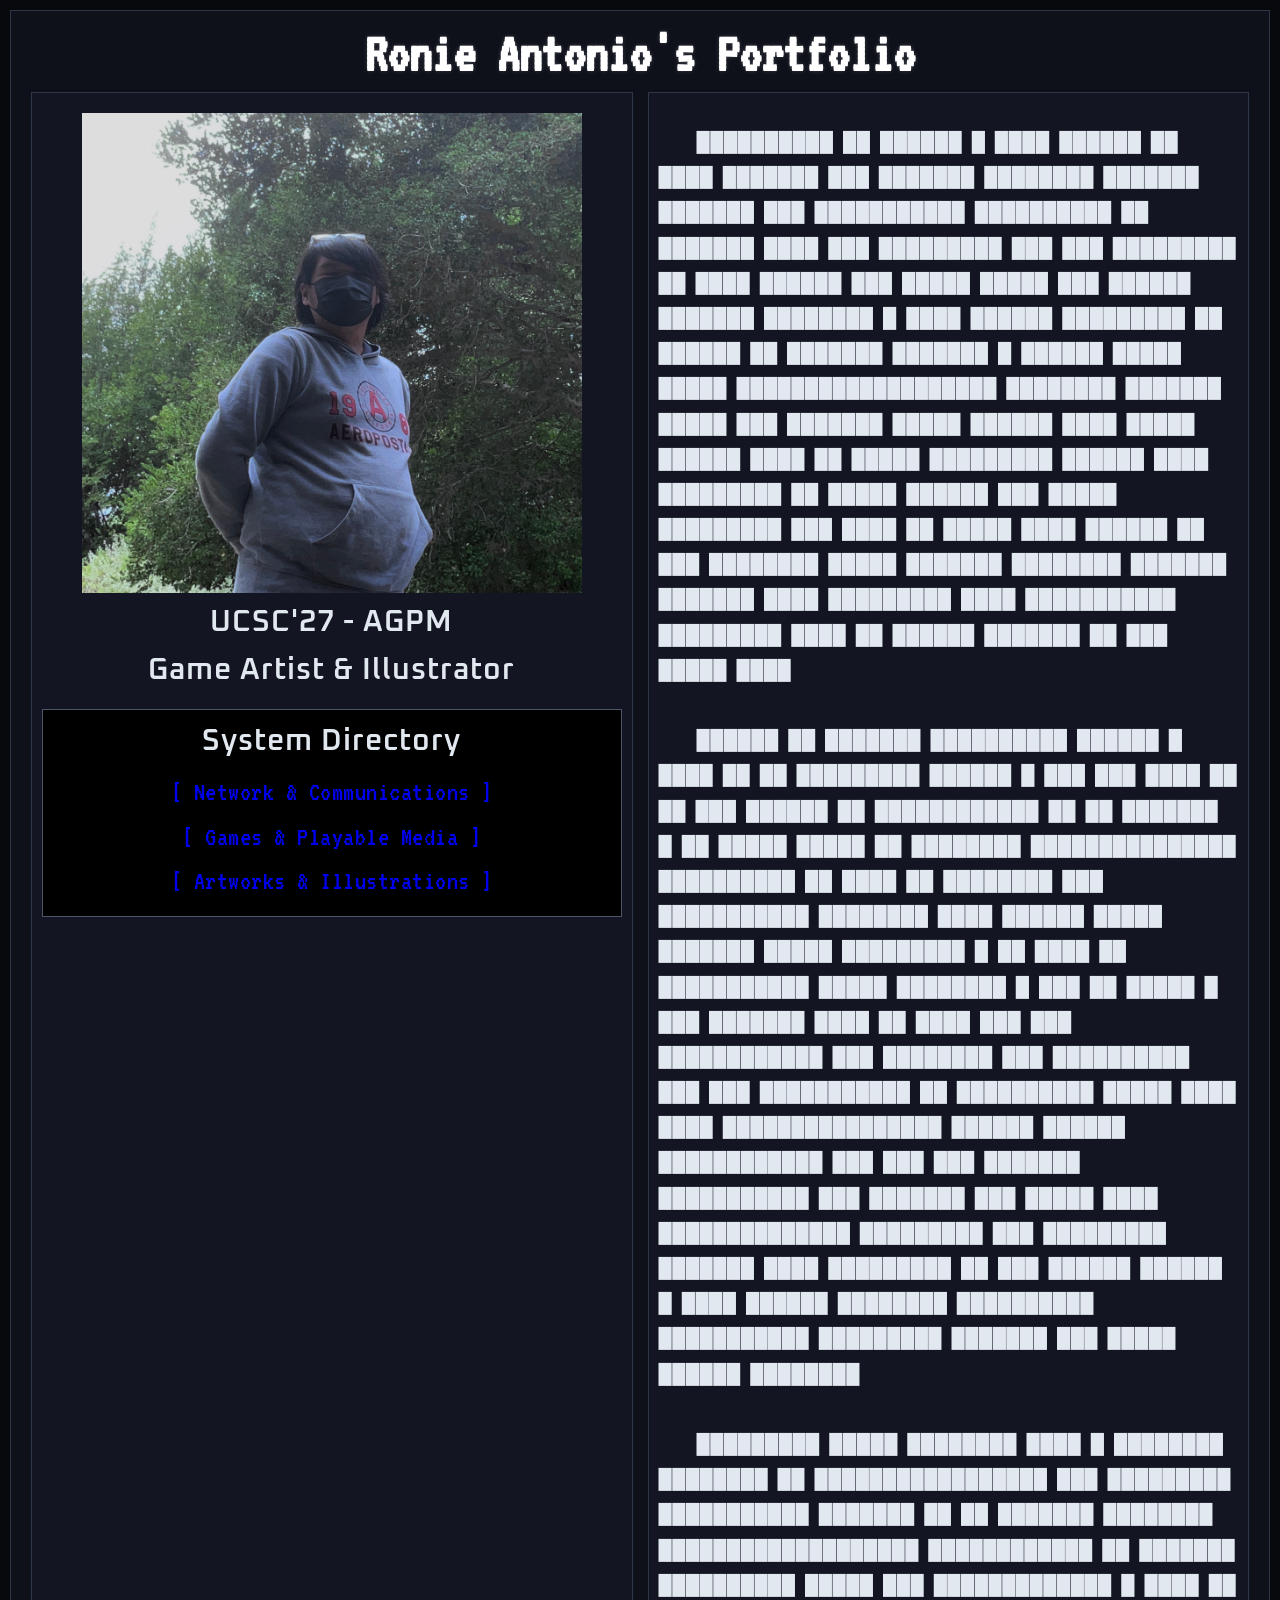
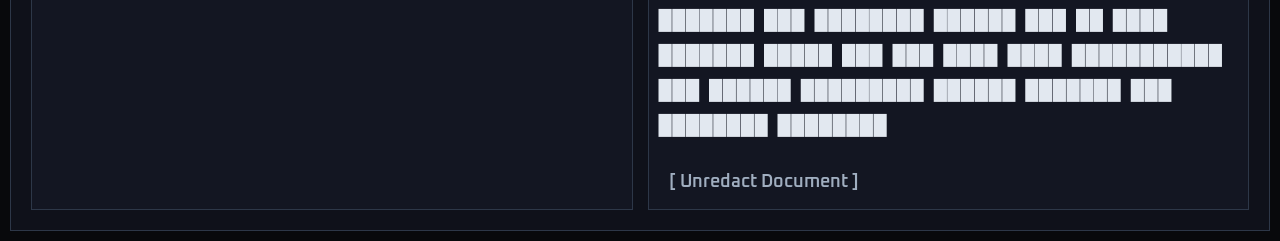
<file: index.html>
<!DOCTYPE html>
<html>
<head>
	<!-- This title is used for tabs and bookmarks -->
	<title>Ronie Antonio's Portfolio</title>

	<!-- Use UTF character set, a good idea with any webpage -->
	<meta charset="UTF-8" />
	<!-- Set viewport so page remains consistently scaled w narrow devices -->
	<meta name="viewport" content="width=device-width, initial-scale=1.0" />

	<!-- Include a sitewide CSS file for consistent styling across the site -->
	<link rel="stylesheet" type="text/css" href="css/site.css">
	<!-- Lab-specifc CSS file for any special styling of this particular page -->
	<link rel="stylesheet" type="text/css" href="css/homepage.css">
	<!-- Link to javascript file - DEFER waits until all elements are rendered -->
	<script type="text/javascript" src="js/site.js" DEFER></script>
	<!-- <script type="text/javascript" src="./js/lab.js" DEFER></script> -->
</head>
<body>
	<!-- Style this page by changing the CSS in ../css/site.css or css/lab.css -->
	<main id="content">
		<section>
			<h1 class="text-ctr">Ronie Antonio's Portfolio</h1>
			<div class="column-container">
				
				<!-- Column 1: Photo & Description -->
				<div class="minor-section">
					<!-- Note that all filenames use lowercase and no spaces -->
					<img class="portfolio-photo " src="./img/portfolio_photo.jpg">
					<h2 class="text-ctr" style="font-size: 30px; margin-top: 0; margin-bottom: 10px;">UCSC'27 - AGPM</h2>
					<h3 class="text-ctr" style="font-size: 30px; margin-top: 0; margin-bottom: 10px;">Game Artist & Illustrator</h3>
					<div class="link-section">
						<h3 class="text-ctr" style="font-size: 30px; margin-top: 0; margin-bottom: 10px;">System Directory</h3>
						<nav id="links">
							<ul>
								<li><a href="./socials/index.html" class="link-fidget">[ Network & Communications ]</a></li>
								<li><a href="./games/index.html" class="link-fidget">[ Games & Playable Media ]</a></li>
								<li><a href="./art/index.html" class="link-fidget">[ Artworks & Illustrations ]</a></li>
							</ul>
						</nav>
					</div>
				</div>

				<!-- Column 2: About Me. -->
				<div class="minor-section">
					<!-- The JS script will target this ID and type the text inside here -->
  					<p id="typewriter-p" class="flashing-cursor-js"></p>
					<div class="btn-container">
    					<button id="generate-btn" class="nav-btn">[ Unredact Document ]</button>
  					</div>
				</div>
			</div>
		</section>
	</main>
</body>
</html>
</file>
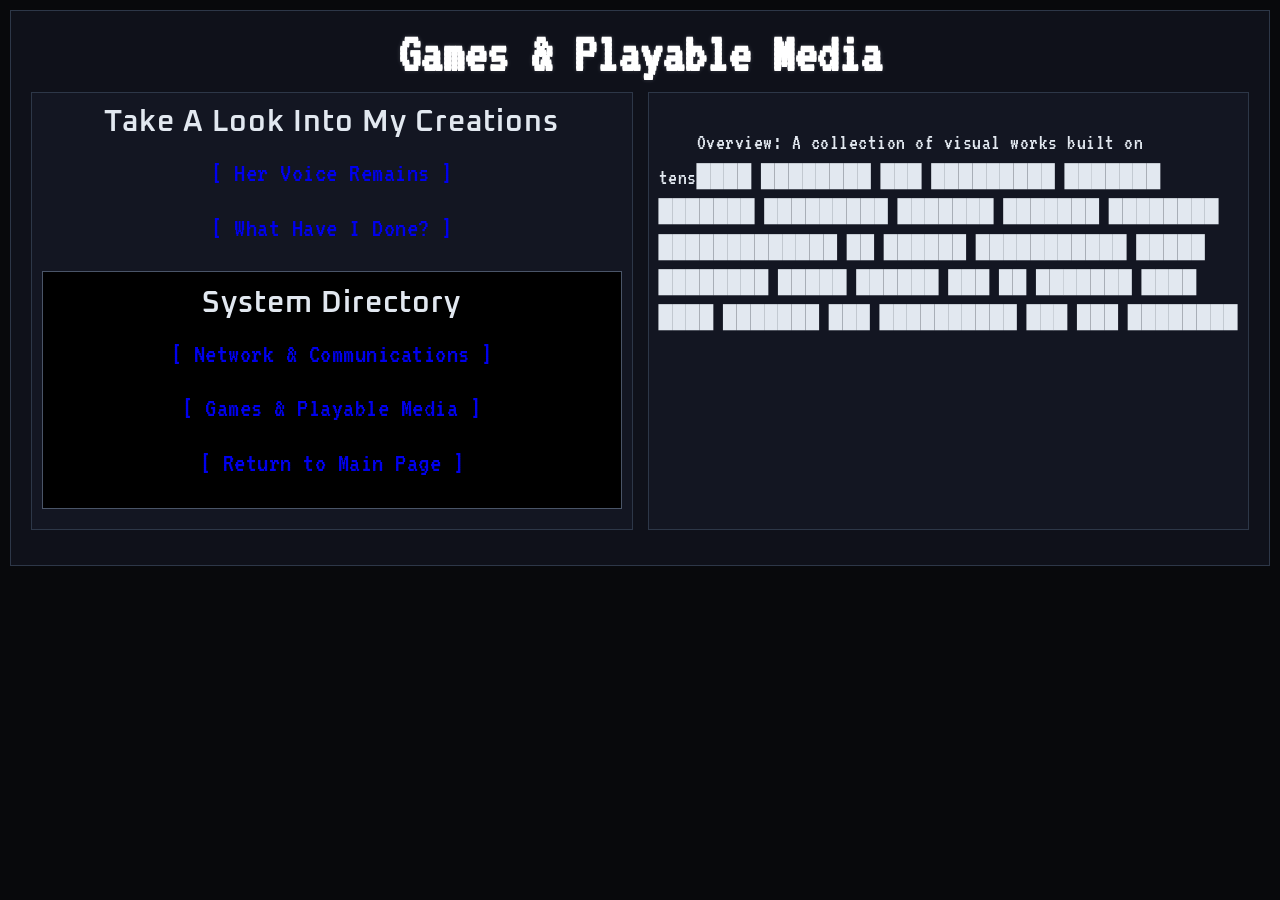
<file: art/index.html>
<!DOCTYPE html>
<html>
<head>
	<!-- This title is used for tabs and bookmarks -->
	<title>Artworks & Illustrations</title>

	<!-- Use UTF character set, a good idea with any webpage -->
  	<meta charset="UTF-8" />
	<!-- Set viewport so page remains consistently scaled w narrow devices -->
  	<meta name="viewport" content="width=device-width, initial-scale=1.0" />
	
	<!-- Include a sitewide CSS file for consistent styling across the site -->
	<link rel="stylesheet" type="text/css" href="../css/site.css">
	<!-- Lab-specifc CSS file for any special styling of this particular page -->
	<link rel="stylesheet" type="text/css" href="css/lab.css">
	
	<!-- load jQuery library to make javascript easier (must be above our lab js)-->
	<script src="https://code.jquery.com/jquery-3.6.4.min.js"></script>
	<!-- Link to javascript file - DEFER waits until all elements are rendered -->
	<script type="text/javascript" src="./js/lab.js" DEFER></script>
</head>
<body>
	<!-- Style this page by changing the CSS in ../css/site.css or css/lab.css -->
	<main id="content">
		<section>
			<h1 class="text-ctr">Games & Playable Media</h1>
			
			<div class="column-container">
			<!-- Column 1: Directory Hub -->
				<div class="minor-section">
					<h3 class="text-ctr" style="font-size: 30px; margin-top: 0; margin-bottom: 10px;">Take A Look Into My Creations</h3>
					<nav id="links">
						<ul>
							<li><a href="../Her Voice Remains/index.html" class="link-fidget">[ Her Voice Remains ]</a></li>
							<li><a href="../What Have I Done/index.html" class="link-fidget">[ What Have I Done? ]</a></li>
						</ul>
					</nav>
					
				<div class="link-section">
					<h3 class="text-ctr" style="font-size: 30px; margin-top: 0; margin-bottom: 10px;">System Directory</h3>
					<nav id="links">
						<ul>
							<li><a href="../socials/index.html" class="link-fidget">[ Network & Communications ]</a></li>
							<li><a href="../games/index.html" class="link-fidget">[ Games & Playable Media ]</a></li>							
							<li><a href="../index.html" class="link-fidget">[ Return to Main Page ]</a></li>
						</ul>
					</nav>
				</div>
				</div>

			<!-- Column 2: Instagram Feed & Platform Specs -->
				<div class="minor-section">
					<!-- Feed Metadata Details -->
					<!-- The JS engine targets this ID, applies your layout indentation, and unredacts the content -->
  					<p id="typewriter-p" class="flashing-cursor-js"></p>
        		</div>
      		</div>
    	</section>
  	</main>
</body>
</html>
</file>
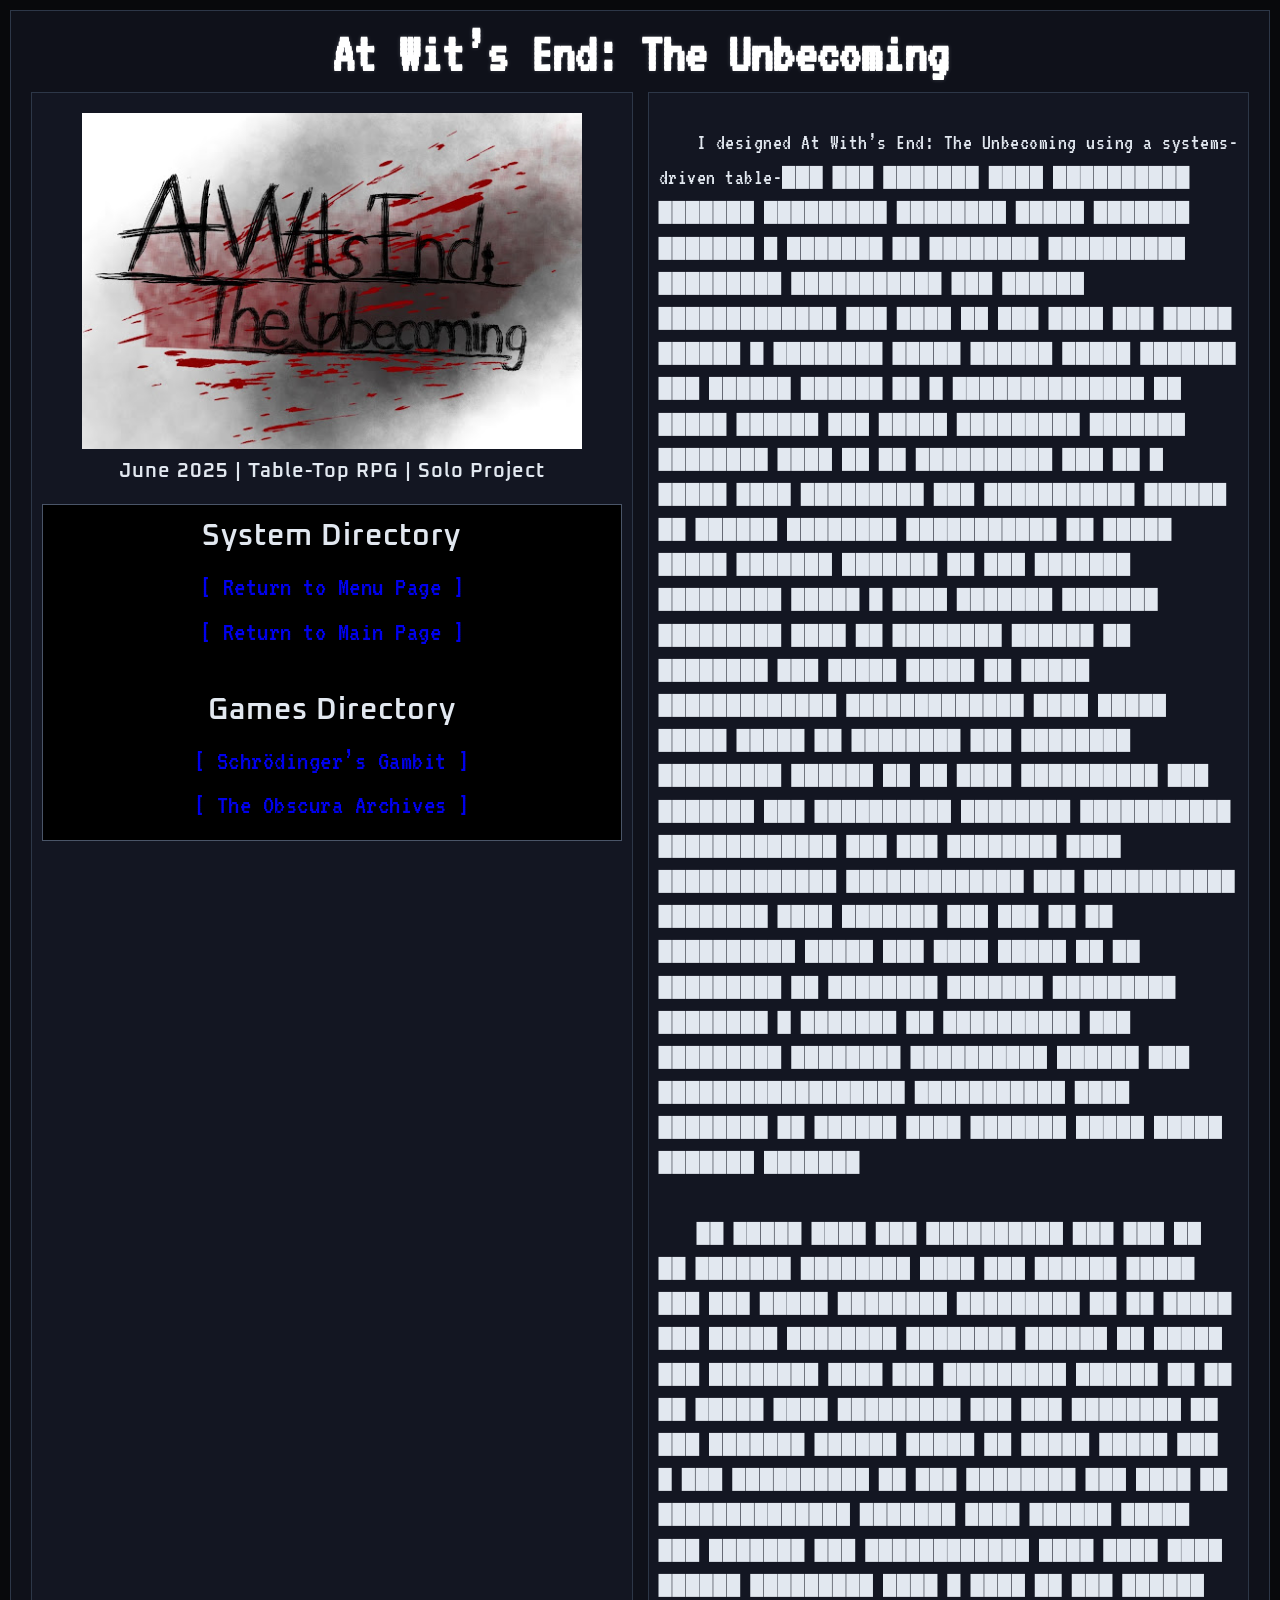
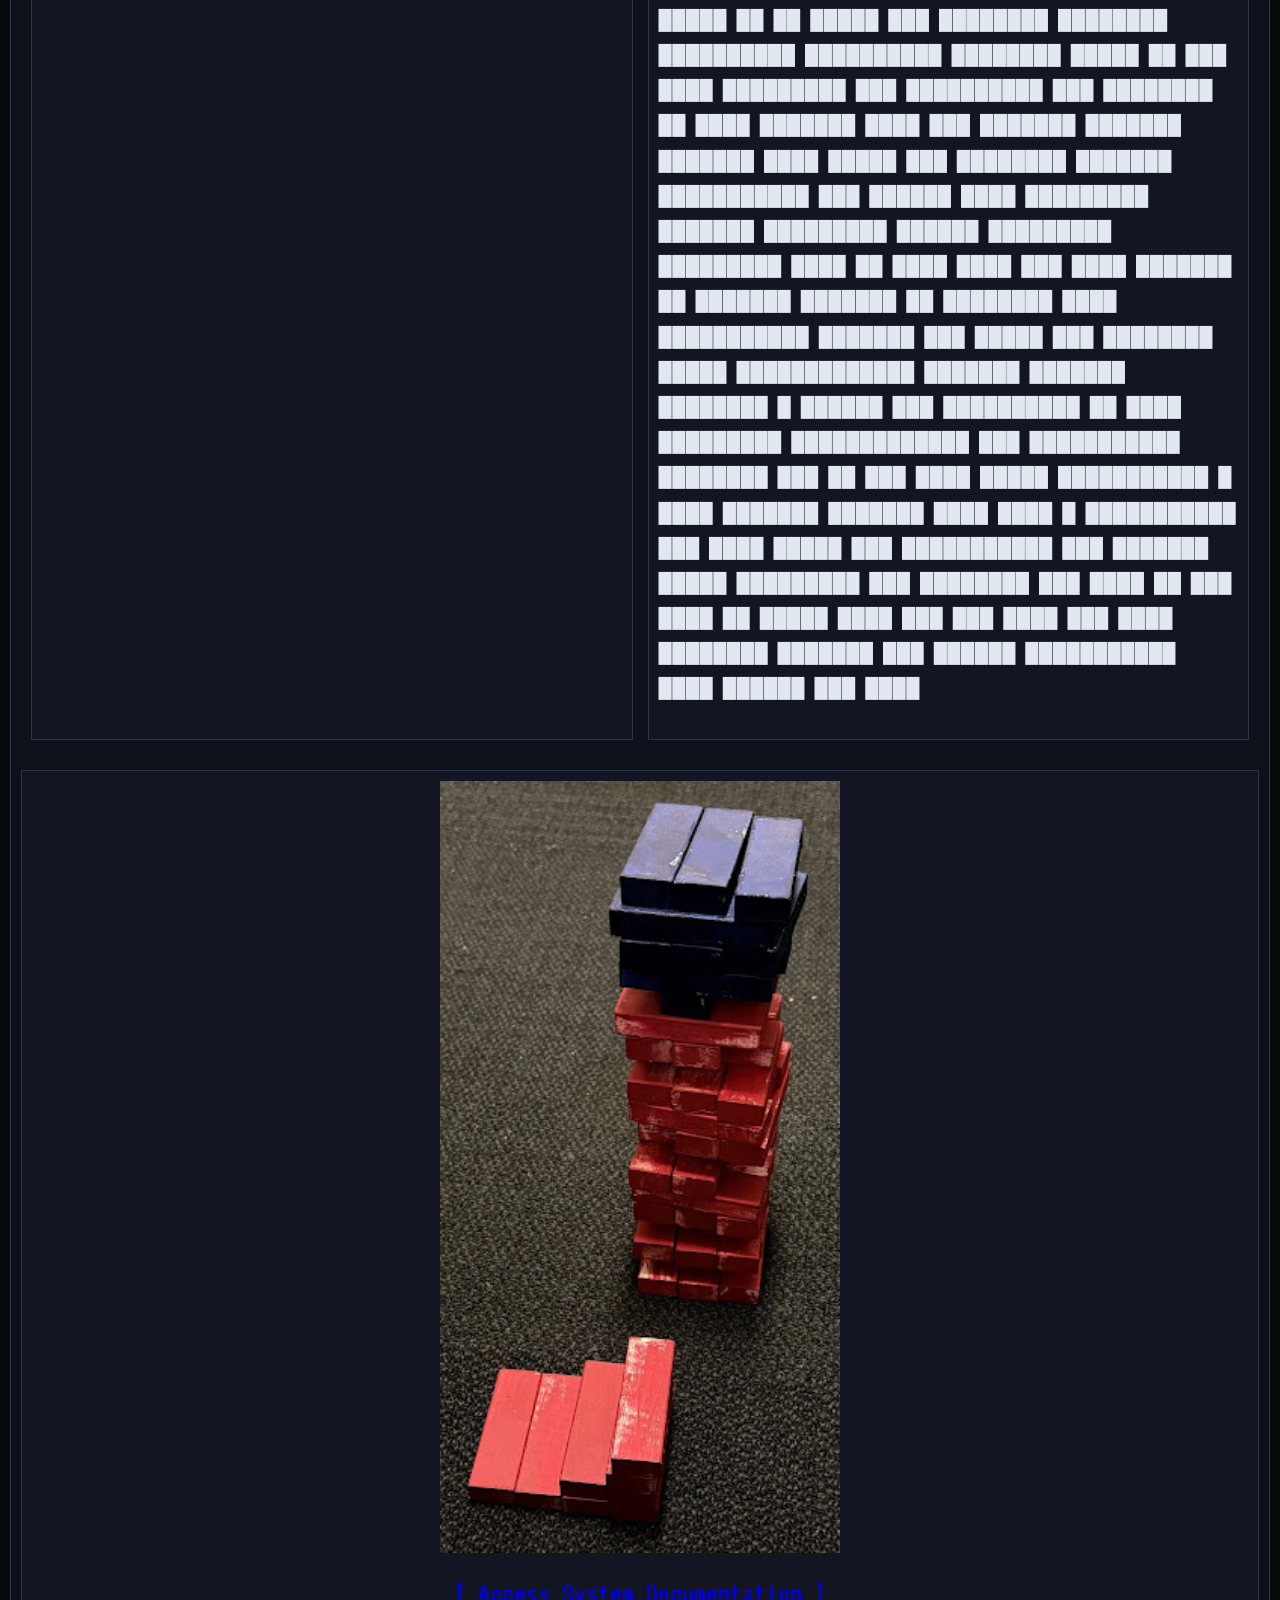
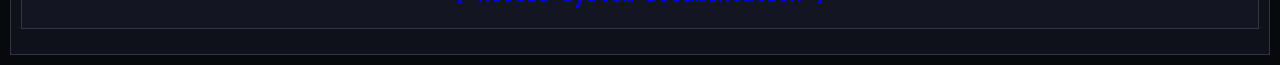
<file: At Wit’s End The Unbecoming/index.html>
<!DOCTYPE html>
<html>
<head>
  <!-- This title is used for tabs and bookmarks -->
  <title>At Wit’s End: The Unbecoming</title>
  <!-- Use UTF character set, a good idea with any webpage -->
  <meta charset="UTF-8" />
  <!-- Set viewport so page remains consistently scaled w narrow devices -->
  <meta name="viewport" content="width=device-width, initial-scale=1.0" />
  <!-- Include a sitewide CSS file for consistent styling across the site -->
  <link rel="stylesheet" type="text/css" href="../css/site.css">
  <!-- Lab-specifc CSS file for any special styling of this particular page -->
  <link rel="stylesheet" type="text/css" href="css/lab.css">
  <!-- load jQuery library to make javascript easier (must be above our lab js)-->
  <script src="https://code.jquery.com/jquery-3.6.4.min.js"></script>
  <!-- Link to javascript file - DEFER waits until all elements are rendered -->
  <script type="text/javascript" src="./js/lab.js" DEFER></script>
</head>
<body>
  <!-- Style this page by changing the CSS in ../css/site.css or css/lab.css -->
  <main id="content">
    <section>
      <!-- FIX: Added missing closing quote to the heading class selector -->
      <h1 class="text-ctr">At Wit’s End: The Unbecoming</h1>
      
      <!-- COLUMN CONTAINER: Side-by-side execution zone for Column 1 & 2 -->
      <div class="column-container">
        
        <!-- Column 1: Game & Description -->
        <div class="minor-section">
          <!-- Note that all filenames use lowercase and no spaces -->
          <img class="game-photo " src="./img/at_wits_end_the_unbecoming_logo.jpg">
          <h2 class="text-ctr" style="font-size: 20px; margin-top: 0; margin-bottom: 10px;">June 2025 | Table-Top RPG | Solo Project</h2>
          
          <div class="link-section">
            <h3 class="text-ctr" style="font-size: 30px; margin-top: 0; margin-bottom: 10px;">System Directory</h3>
            <nav id="links">
              <ul>
                <li><a href="../games/index.html" class="link-fidget">[ Return to Menu Page ]</a></li>
				<li><a href="../index.html" class="link-fidget">[ Return to Main Page ]</a></li>
              </ul>
            </nav>
			<br><br>
			<h3 class="text-ctr" style="font-size: 30px; margin-top: 0; margin-bottom: 10px;">Games Directory</h3>
            <nav id="links">
              <ul>
				<li><a href="../Schrödinger’s Gambit/index.html" class="link-fidget">[ Schrödinger’s Gambit ]</a></li>
				<li><a href="../The Obscura Archives/index.html" class="link-fidget">[ The Obscura Archives ]</a></li>
              </ul>
            </nav>
          </div>		  
        </div>

        <!-- Column 2: Artist Statement. -->
        <div class="minor-section">
          <!-- Feed Metadata Details -->
          <!-- The JS engine targets this ID, applies your layout indentation, and unredacts the content -->
          <p id="typewriter-p" class="flashing-cursor-js"></p>
        </div>

      </div> 
      <!-- FIX: Container explicitly closes here so Column 3 stays separate -->

      <!-- Column 3: Additional Images & Documentation (Full-width row underneath) -->
      <div class="minor-section documentation-block" style="margin-top: 15px; margin-bottom: 15px;">
        
        <!-- Row 1: Image and Image Container -->
        <div class="game-photo-row">
          <img class="game-photo-extras" src="./img/at_wits_end_the_unbecoming_jenga_tower.jpg" alt="Gameplay Setup">
        </div>
        
        <!-- Row 2: Link to Documentation -->
        <div class="doc-link-container">
          <a href="https://drive.google.com/file/d/1HrwLva85fppaiaMvMC0ZNxHO88CqMWG7/view?usp=sharing" target="_blank" rel="noopener noreferrer" class="link-fidget" style="font-size: 30px; margin-top: 0; margin-bottom: 10px;">
            [ Access System Documentation ]
          </a>
        </div>

      </div>

    </section>
  </main>
</body>
</html>
</file>
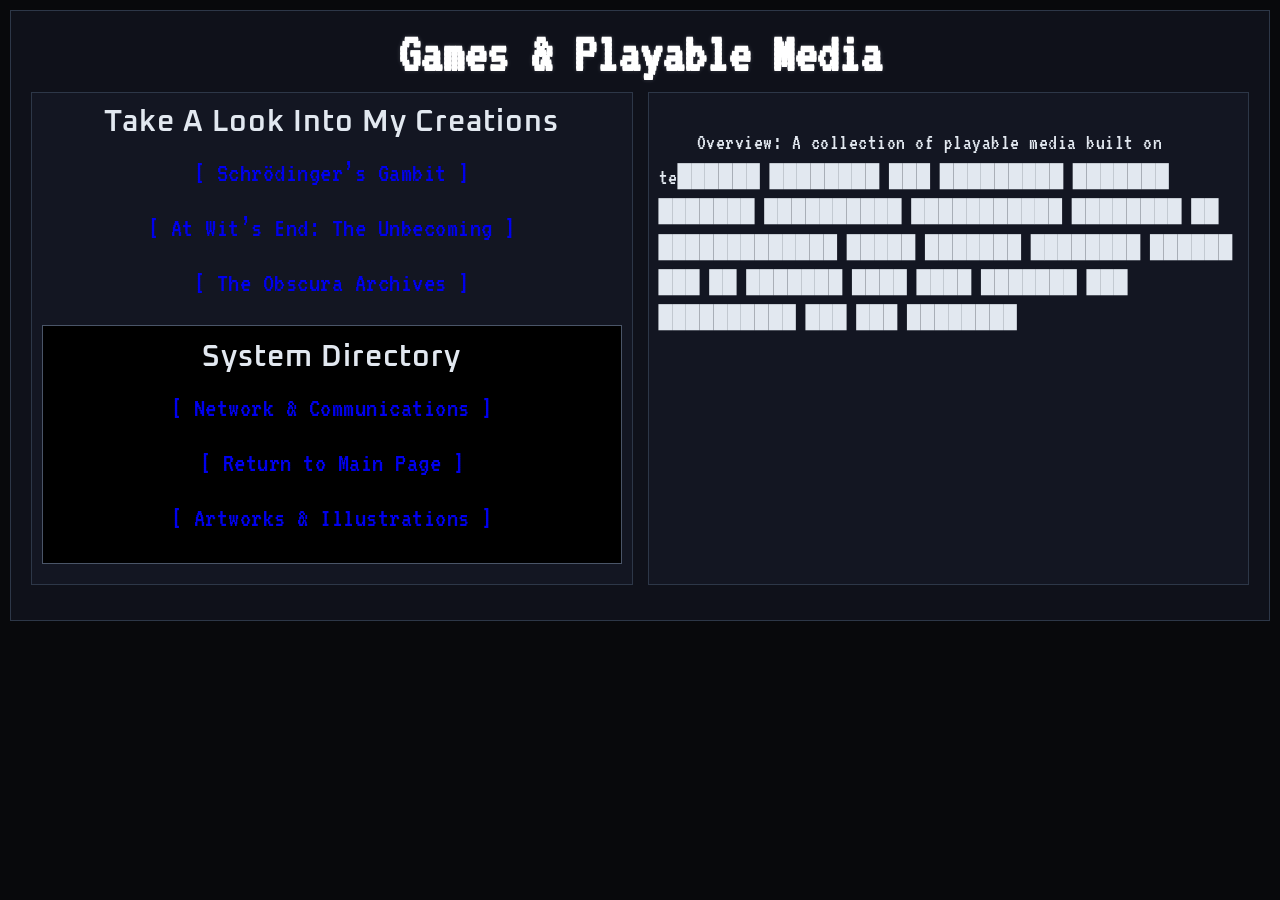
<file: games/index.html>
<!DOCTYPE html>
<html>
<head>
	<!-- This title is used for tabs and bookmarks -->
	<title>Games & Playable Media</title>

	<!-- Use UTF character set, a good idea with any webpage -->
  	<meta charset="UTF-8" />
	<!-- Set viewport so page remains consistently scaled w narrow devices -->
  	<meta name="viewport" content="width=device-width, initial-scale=1.0" />
	
	<!-- Include a sitewide CSS file for consistent styling across the site -->
	<link rel="stylesheet" type="text/css" href="../css/site.css">
	<!-- Lab-specifc CSS file for any special styling of this particular page -->
	<link rel="stylesheet" type="text/css" href="css/lab.css">
	
	<!-- load jQuery library to make javascript easier (must be above our lab js)-->
	<script src="https://code.jquery.com/jquery-3.6.4.min.js"></script>
	<!-- Link to javascript file - DEFER waits until all elements are rendered -->
	<script type="text/javascript" src="./js/lab.js" DEFER></script>
</head>
<body>
	<!-- Style this page by changing the CSS in ../css/site.css or css/lab.css -->
	<main id="content">
		<section>
			<h1 class="text-ctr">Games & Playable Media</h1>
			
			<div class="column-container">
			<!-- Column 1: Directory Hub -->
				<div class="minor-section">
					<h3 class="text-ctr" style="font-size: 30px; margin-top: 0; margin-bottom: 10px;">Take A Look Into My Creations</h3>
					<nav id="links">
						<ul>
							<li><a href="../Schrödinger’s Gambit/index.html" class="link-fidget">[ Schrödinger’s Gambit ]</a></li>
							<li><a href="../At Wit’s End The Unbecoming/index.html" class="link-fidget">[ At Wit’s End: The Unbecoming ]</a></li>
							<li><a href="../The Obscura Archives/index.html" class="link-fidget">[ The Obscura Archives ]</a></li>
						</ul>
					</nav>
					
				<div class="link-section">
					<h3 class="text-ctr" style="font-size: 30px; margin-top: 0; margin-bottom: 10px;">System Directory</h3>
					<nav id="links">
						<ul>
							<li><a href="../socials/index.html" class="link-fidget">[ Network & Communications ]</a></li>
							<li><a href="../index.html" class="link-fidget">[ Return to Main Page ]</a></li>
							<li><a href="../art/index.html" class="link-fidget">[ Artworks & Illustrations ]</a></li>
						</ul>
					</nav>
				</div>
				</div>

			<!-- Column 2: Game Section -->
				<div class="minor-section">
					<!-- Feed Metadata Details -->
					<!-- The JS engine targets this ID, applies your layout indentation, and unredacts the content -->
  					<p id="typewriter-p" class="flashing-cursor-js"></p>
        		</div>
      		</div>
    	</section>
  	</main>
</body>
</html>
</file>
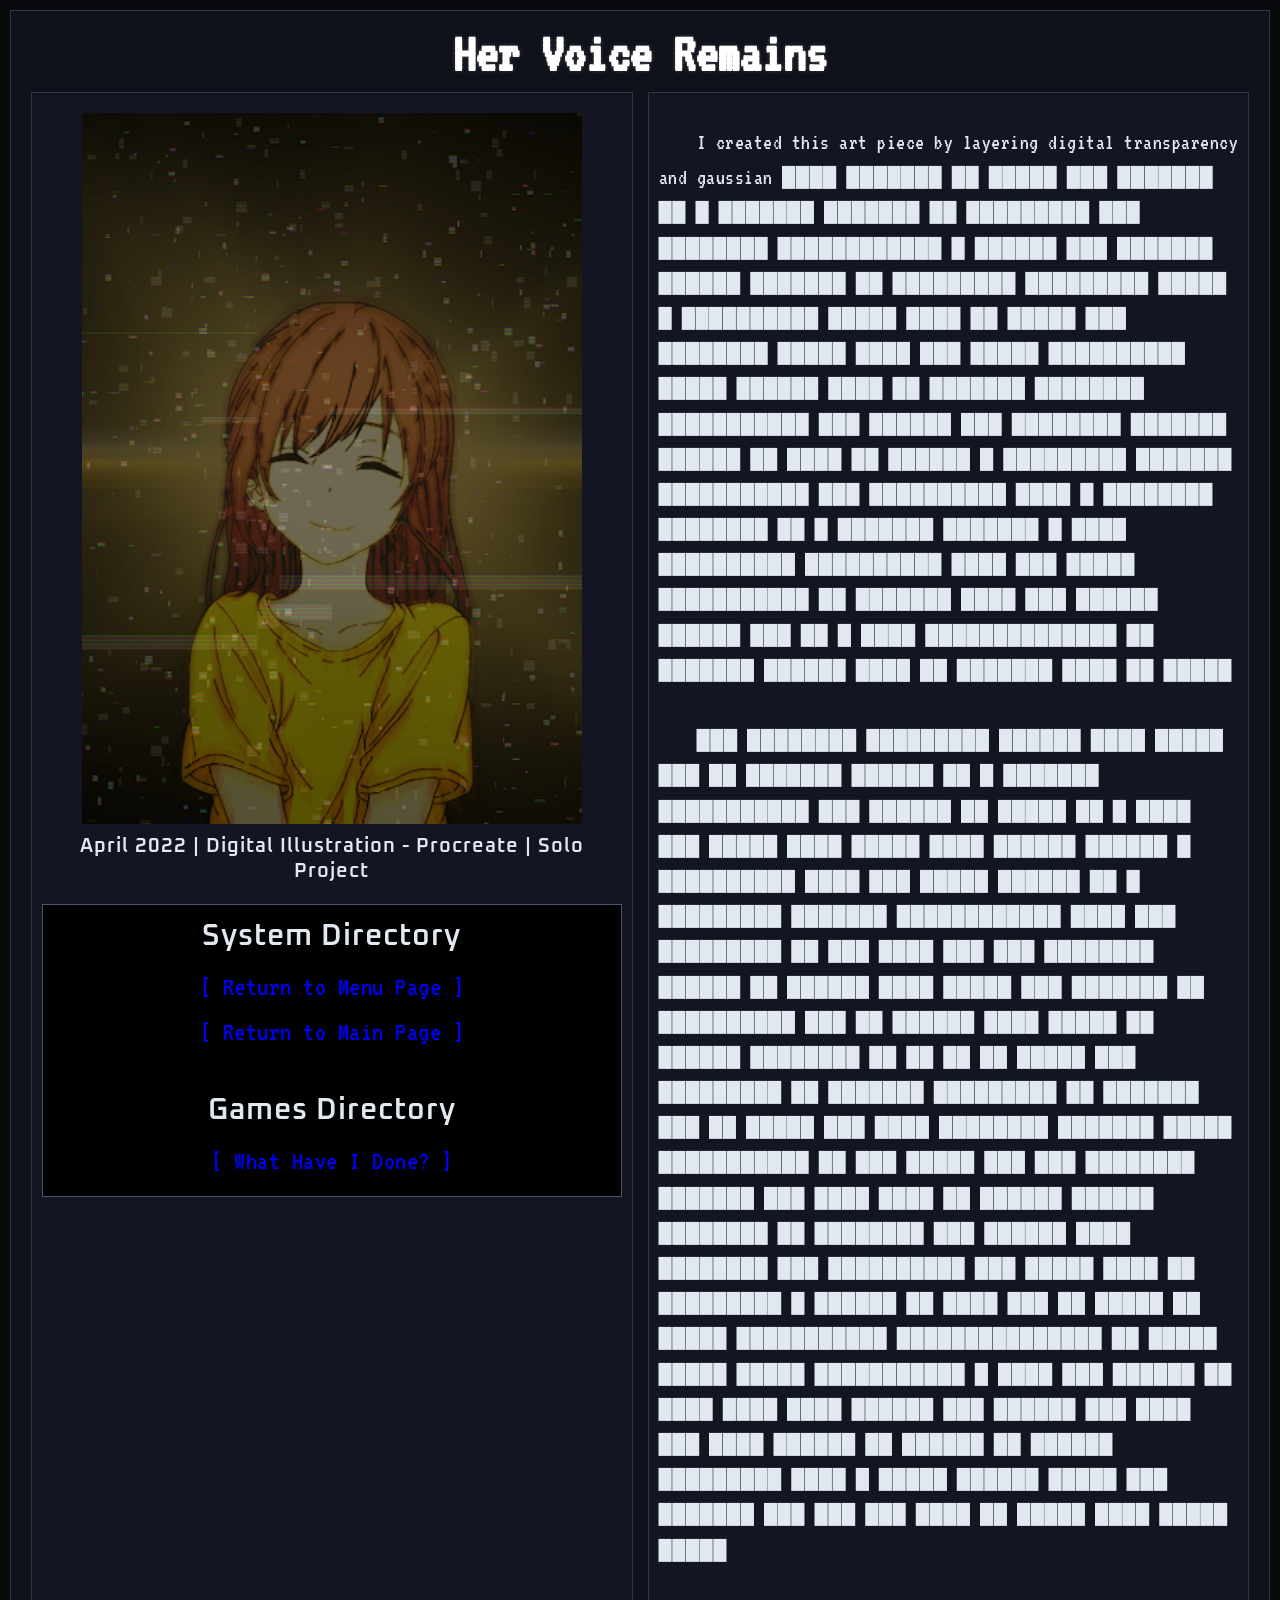
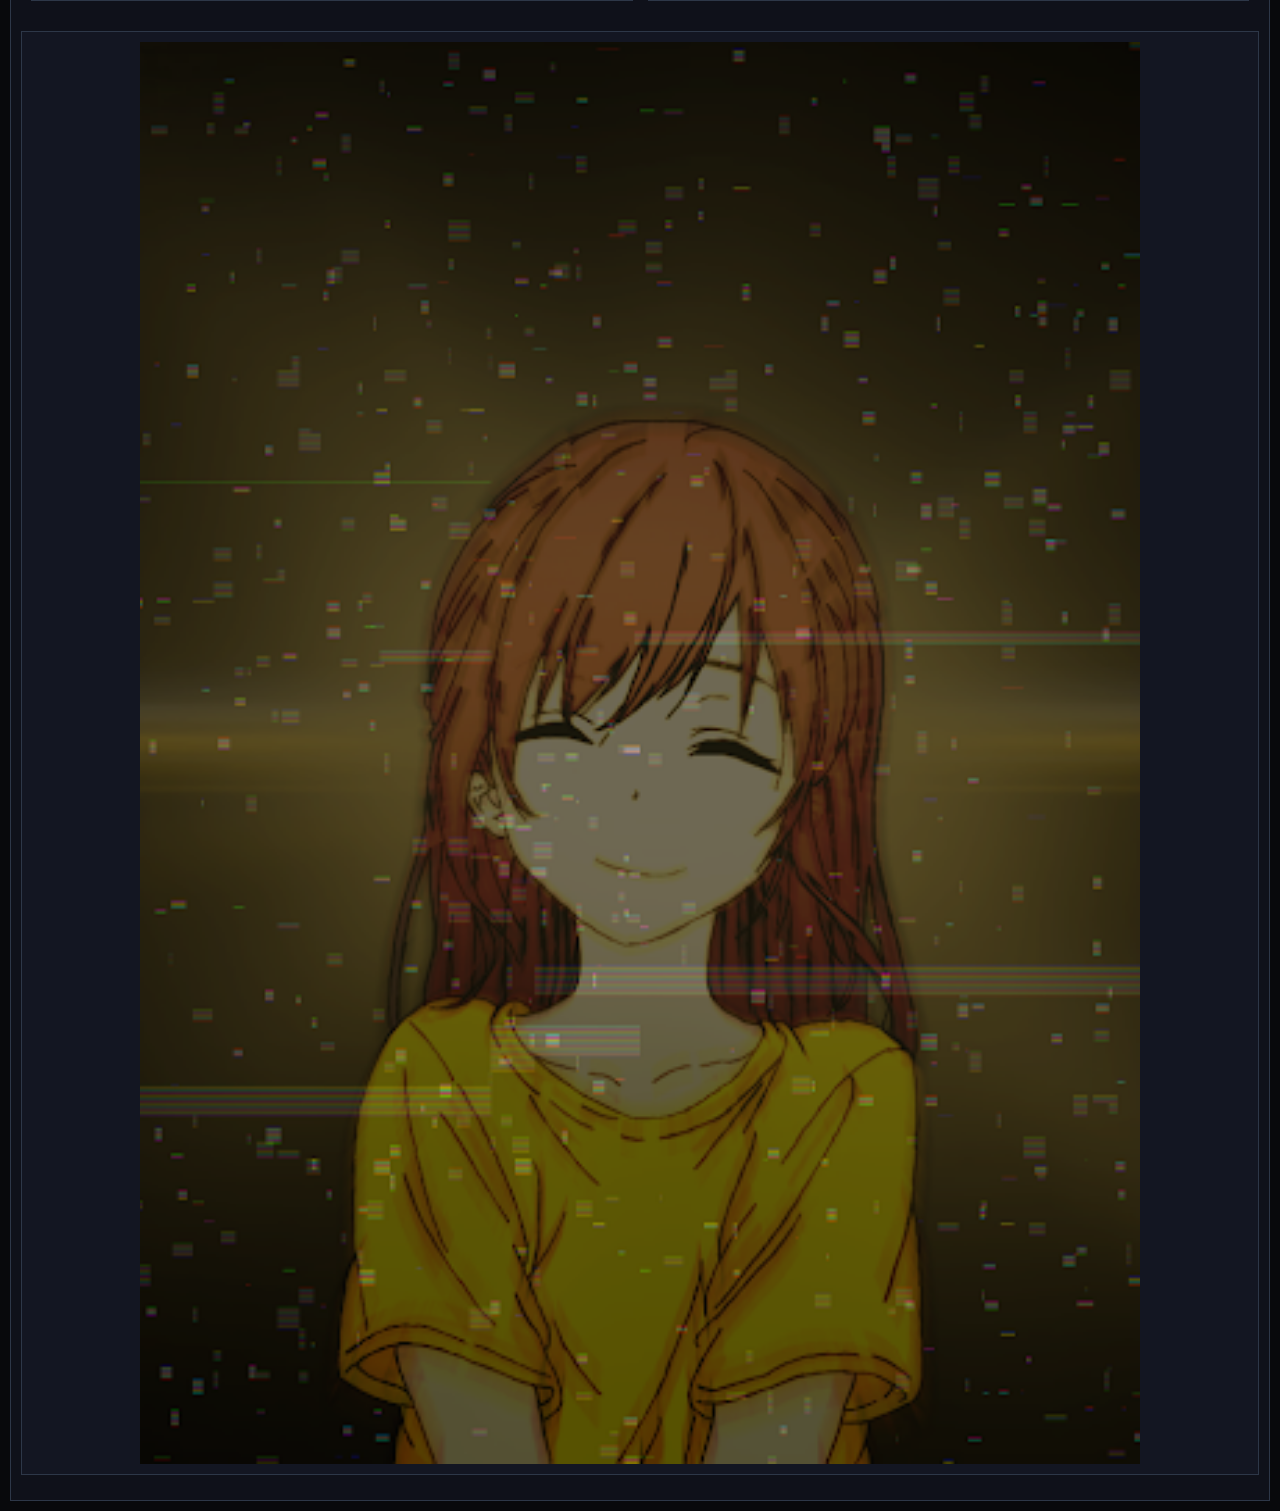
<file: Her Voice Remains/index.html>
<!DOCTYPE html>
<html>
<head>
  <!-- This title is used for tabs and bookmarks -->
  <title>Her Voice Remains</title>
  <!-- Use UTF character set, a good idea with any webpage -->
  <meta charset="UTF-8" />
  <!-- Set viewport so page remains consistently scaled w narrow devices -->
  <meta name="viewport" content="width=device-width, initial-scale=1.0" />
  <!-- Include a sitewide CSS file for consistent styling across the site -->
  <link rel="stylesheet" type="text/css" href="../css/site.css">
  <!-- Lab-specifc CSS file for any special styling of this particular page -->
  <link rel="stylesheet" type="text/css" href="css/lab.css">
  <!-- load jQuery library to make javascript easier (must be above our lab js)-->
  <script src="https://code.jquery.com/jquery-3.6.4.min.js"></script>
  <!-- Link to javascript file - DEFER waits until all elements are rendered -->
  <script type="text/javascript" src="./js/lab.js" DEFER></script>
</head>
<body>
  <!-- Style this page by changing the CSS in ../css/site.css or css/lab.css -->
  <main id="content">
    <section>
      <!-- FIX: Added missing closing quote to the heading class selector -->
      <h1 class="text-ctr">Her Voice Remains</h1>
      
      <!-- COLUMN CONTAINER: Side-by-side execution zone for Column 1 & 2 -->
      <div class="column-container">
        
        <!-- Column 1: Game & Description -->
        <div class="minor-section">
          <!-- Note that all filenames use lowercase and no spaces -->
          <img class="game-photo " src="./img/her_voice_remains_main.png">
          <h2 class="text-ctr" style="font-size: 20px; margin-top: 0; margin-bottom: 10px;">April 2022 | Digital Illustration - Procreate | Solo Project</h2>
          
          <div class="link-section">
            <h3 class="text-ctr" style="font-size: 30px; margin-top: 0; margin-bottom: 10px;">System Directory</h3>
            <nav id="links">
              <ul>
                <li><a href="../art/index.html" class="link-fidget">[ Return to Menu Page ]</a></li>
				<li><a href="../index.html" class="link-fidget">[ Return to Main Page ]</a></li>
              </ul>
            </nav>
			<br><br>
			<h3 class="text-ctr" style="font-size: 30px; margin-top: 0; margin-bottom: 10px;">Games Directory</h3>
            <nav id="links">
              <ul>
				<li><a href="../What Have I Done/index.html" class="link-fidget">[ What Have I Done? ]</a></li>
              </ul>
            </nav>
          </div>		  
        </div>

        <!-- Column 2: Artist Statement. -->
        <div class="minor-section">
          <!-- Feed Metadata Details -->
          <!-- The JS engine targets this ID, applies your layout indentation, and unredacts the content -->
          <p id="typewriter-p" class="flashing-cursor-js"></p>
        </div>

      </div> 
      <!-- FIX: Container explicitly closes here so Column 3 stays separate -->

      <!-- Column 3: Additional Images & Documentation (Full-width row underneath) -->
      <div class="minor-section documentation-block" style="margin-top: 15px; margin-bottom: 15px;">
        
        <!-- Row 1: Image and Image Container -->
        <div class="game-photo-row">
          <img class="game-photo-extras" src="./img/her_voice_remains_main.png" alt="Gameplay Setup">
        </div>
      </div>

    </section>
  </main>
</body>
</html>
</file>
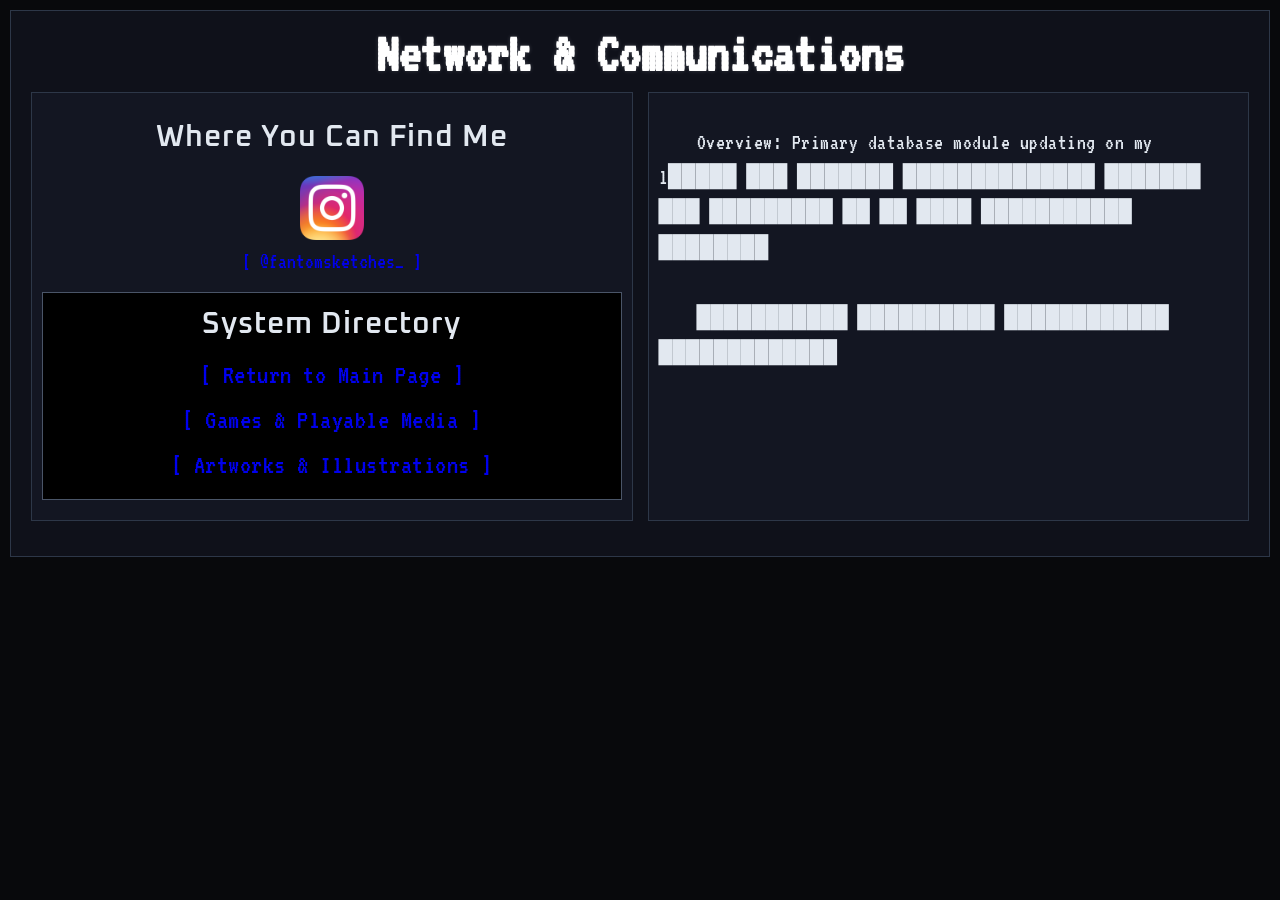
<file: lab1/index.html>
<!DOCTYPE html>
<html>
<head>
	<!-- This title is used for tabs and bookmarks -->
	<title>System Directory - Socials</title>
	<!-- Use UTF character set, a good idea with any webpage -->
  	<meta charset="UTF-8" />
	<!-- Set viewport so page remains consistently scaled w narrow devices -->
  	<meta name="viewport" content="width=device-width, initial-scale=1.0" />
	
	<!-- Include a sitewide CSS file for consistent styling across the site -->
	<link rel="stylesheet" type="text/css" href="../css/site.css">
	<!-- Lab-specifc CSS file for any special styling of this particular page -->
	<link rel="stylesheet" type="text/css" href="css/lab.css">
	

	<!-- Link to javascript file - DEFER waits until all elements are rendered -->
	<script type="text/javascript" src="./js/lab.js" DEFER></script>
</head>
<body>
	<!-- Style this page by changing the CSS in ../css/site.css or css/lab.css -->
	<main id="content">
		<section>
			<h1 class="text-ctr">Network & Communications</h1>
			
			<div class="column-container">
			<!-- Column 1: Directory Hub -->
				<div class="minor-section">
					<!-- Interactive External Connection Anchor -->
					<div style="margin-bottom: 20px; margin-top: 15px;" class="text-ctr">
						<!-- Added pointer-events: none to the link wrapper so clicking it does nothing by default -->
						<h3 class="text-ctr" style="font-size: 30px; margin-top: 0; margin-bottom: 10px;">Where You Can Find Me</h3>
						<a href="https://instagram.com/fantomsketches_/" target="_blank" rel="noopener noreferrer" style="text-decoration: none; pointer-events: none; display: inline-block;">
							<!-- Added pointer-events: auto so ONLY the image overrides the parent and triggers the click -->
							<img class="ig-logo" src="../lab1/img/Instagram_icon.png" alt="Instagram Profile Connection Feed" style="pointer-events: auto;">							
							<br>
							<!-- This remains unclickable, sits inside the link, and glitches perfectly on its own -->
							<span class="link-fidget" style="font-size: 22px; font-family: 'VT323', monospace; display: inline-block;">
								[ @fantomsketches_ ]
							</span>
						</a>
					</div>

				<div class="link-section">
					<h3 class="text-ctr" style="font-size: 30px; margin-top: 0; margin-bottom: 10px;">System Directory</h3>
					<nav id="links">
						<ul>
							<li><a href="../index.html" class="link-fidget">[ Return to Main Page ]</a></li>
							<li><a href="../lab2/index.html" class="link-fidget">[ Games & Playable Media ]</a></li>
							<li><a href="../lab3/index.html" class="link-fidget">[ Artworks & Illustrations ]</a></li>
						</ul>
					</nav>
				</div>
				</div>

			<!-- Column 2: Instagram Feed & Platform Specs -->
				<div class="minor-section">
					<!-- Feed Metadata Details -->
					<!-- The JS engine targets this ID, applies your layout indentation, and unredacts the content -->
  					<p id="typewriter-p" class="flashing-cursor-js"></p>
        		</div>
      		</div>
    	</section>
  	</main>
</body>
</html>
</file>
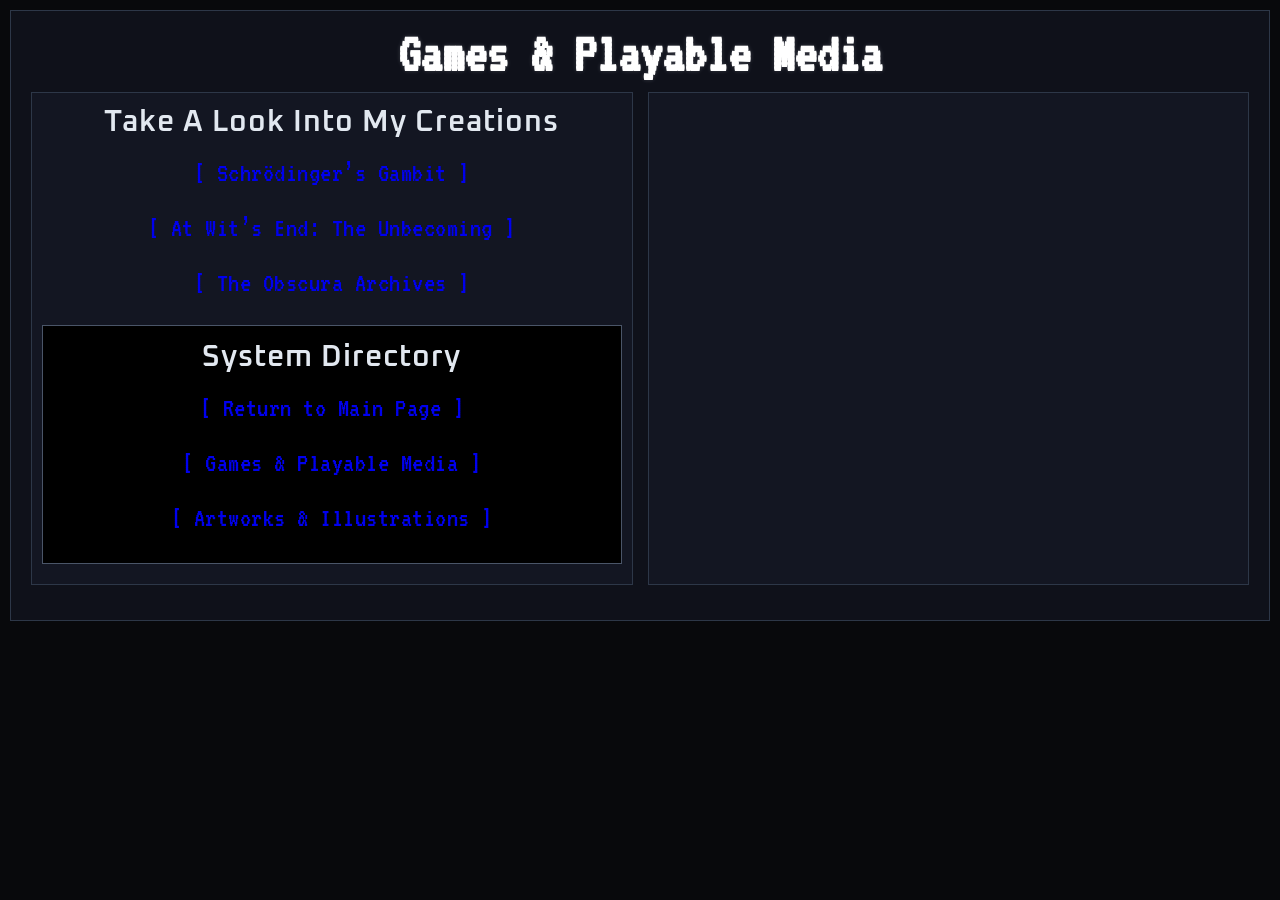
<file: lab2/index.html>
<!DOCTYPE html>
<html>
<head>
	<!-- This title is used for tabs and bookmarks -->
	<title>Lab X - Subject/Topic</title>

	<!-- Use UTF character set, a good idea with any webpage -->
  	<meta charset="UTF-8" />
	<!-- Set viewport so page remains consistently scaled w narrow devices -->
  	<meta name="viewport" content="width=device-width, initial-scale=1.0" />
	
	<!-- Include a sitewide CSS file for consistent styling across the site -->
	<link rel="stylesheet" type="text/css" href="../css/site.css">
	<!-- Lab-specifc CSS file for any special styling of this particular page -->
	<link rel="stylesheet" type="text/css" href="css/lab.css">
	
	<!-- load jQuery library to make javascript easier (must be above our lab js)-->
	<script src="https://code.jquery.com/jquery-3.6.4.min.js"></script>
	<!-- Link to javascript file - DEFER waits until all elements are rendered -->
	<script type="text/javascript" src="./js/lab.js" DEFER></script>
</head>
<body>
	<!-- Style this page by changing the CSS in ../css/site.css or css/lab.css -->
	<main id="content">
		<section>
			<h1 class="text-ctr">Games & Playable Media</h1>
			
			<div class="column-container">
			<!-- Column 1: Directory Hub -->
				<div class="minor-section">
					<h3 class="text-ctr" style="font-size: 30px; margin-top: 0; margin-bottom: 10px;">Take A Look Into My Creations</h3>
					<nav id="links">
						<ul>
							<li><a href="../lab4/index.html" class="link-fidget">[ Schrödinger’s Gambit ]</a></li>
							<li><a href="../lab5/index.html" class="link-fidget">[ At Wit’s End: The Unbecoming ]</a></li>
							<li><a href="../lab6/index.html" class="link-fidget">[ The Obscura Archives ]</a></li>
						</ul>
					</nav>
					
				<div class="link-section">
					<h3 class="text-ctr" style="font-size: 30px; margin-top: 0; margin-bottom: 10px;">System Directory</h3>
					<nav id="links">
						<ul>
							<li><a href="../index.html" class="link-fidget">[ Return to Main Page ]</a></li>
							<li><a href="../lab2/index.html" class="link-fidget">[ Games & Playable Media ]</a></li>
							<li><a href="../lab3/index.html" class="link-fidget">[ Artworks & Illustrations ]</a></li>
						</ul>
					</nav>
				</div>
				</div>

			<!-- Column 2: Instagram Feed & Platform Specs -->
				<div class="minor-section">
					<!-- Feed Metadata Details -->
					<!-- The JS engine targets this ID, applies your layout indentation, and unredacts the content -->
  					<p id="typewriter-p" class="flashing-cursor-js"></p>
        		</div>
      		</div>
    	</section>
  	</main>
</body>
</html>
</file>
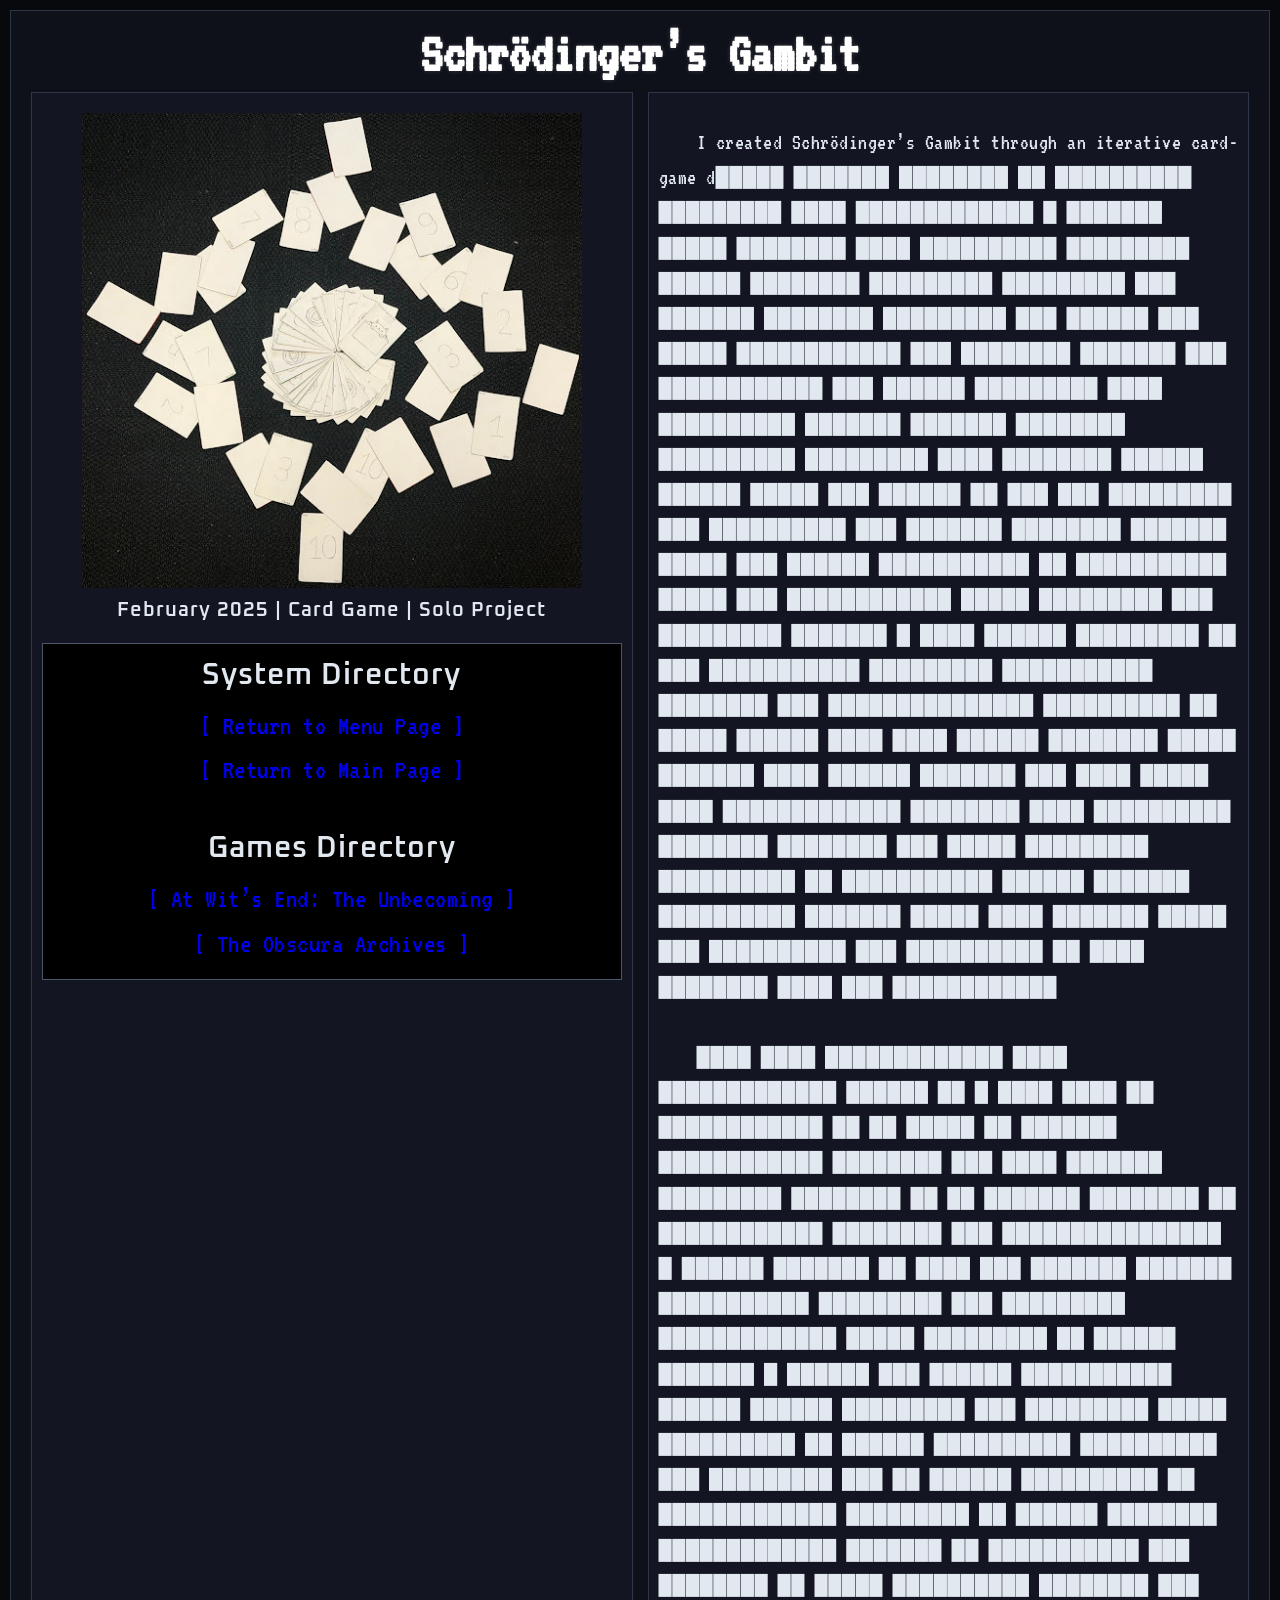
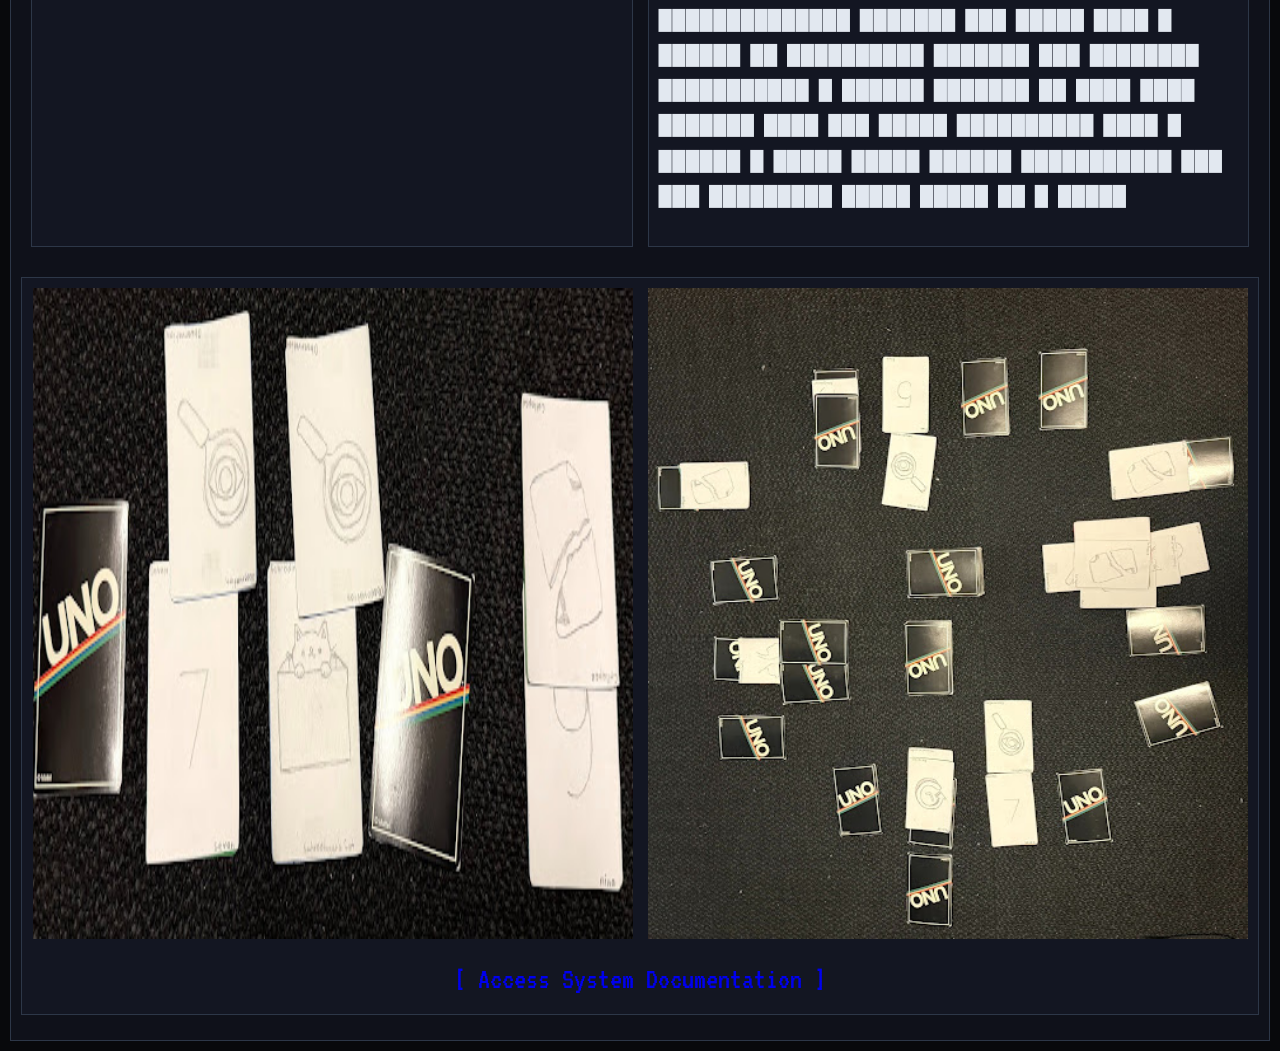
<file: Schrödinger’s Gambit/index.html>
<!DOCTYPE html>
<html>
<head>
  <!-- This title is used for tabs and bookmarks -->
  <title>Schrödinger’s Gambit</title>
  <!-- Use UTF character set, a good idea with any webpage -->
  <meta charset="UTF-8" />
  <!-- Set viewport so page remains consistently scaled w narrow devices -->
  <meta name="viewport" content="width=device-width, initial-scale=1.0" />
  <!-- Include a sitewide CSS file for consistent styling across the site -->
  <link rel="stylesheet" type="text/css" href="../css/site.css">
  <!-- Lab-specifc CSS file for any special styling of this particular page -->
  <link rel="stylesheet" type="text/css" href="css/lab.css">
  <!-- load jQuery library to make javascript easier (must be above our lab js)-->
  <script src="https://code.jquery.com/jquery-3.6.4.min.js"></script>
  <!-- Link to javascript file - DEFER waits until all elements are rendered -->
  <script type="text/javascript" src="./js/lab.js" DEFER></script>
</head>
<body>
  <!-- Style this page by changing the CSS in ../css/site.css or css/lab.css -->
  <main id="content">
    <section>
      <!-- FIX: Added missing closing quote to the heading class selector -->
      <h1 class="text-ctr">Schrödinger’s Gambit</h1>
      
      <!-- COLUMN CONTAINER: Side-by-side execution zone for Column 1 & 2 -->
      <div class="column-container">
        
        <!-- Column 1: Game & Description -->
        <div class="minor-section">
          <!-- Note that all filenames use lowercase and no spaces -->
          <img class="game-photo " src="./img/schrodingers_gambit_wheel.jpg">
          <h2 class="text-ctr" style="font-size: 20px; margin-top: 0; margin-bottom: 10px;">February 2025 | Card Game | Solo Project</h2>
          
          <div class="link-section">
            <h3 class="text-ctr" style="font-size: 30px; margin-top: 0; margin-bottom: 10px;">System Directory</h3>
            <nav id="links">
              <ul>
                <li><a href="../games/index.html" class="link-fidget">[ Return to Menu Page ]</a></li>
				<li><a href="../index.html" class="link-fidget">[ Return to Main Page ]</a></li>
              </ul>
            </nav>
			<br><br>
			<h3 class="text-ctr" style="font-size: 30px; margin-top: 0; margin-bottom: 10px;">Games Directory</h3>
            <nav id="links">
              <ul>
				<li><a href="../At Wit’s End The Unbecoming/index.html" class="link-fidget">[ At Wit’s End: The Unbecoming ]</a></li>
				<li><a href="../The Obscura Archives/index.html" class="link-fidget">[ The Obscura Archives ]</a></li>
              </ul>
            </nav>
          </div>		  
        </div>

        <!-- Column 2: Artist Statement. -->
        <div class="minor-section">
          <!-- Feed Metadata Details -->
          <!-- The JS engine targets this ID, applies your layout indentation, and unredacts the content -->
          <p id="typewriter-p" class="flashing-cursor-js"></p>
        </div>

      </div> 
      <!-- FIX: Container explicitly closes here so Column 3 stays separate -->

      <!-- Column 3: Additional Images & Documentation (Full-width row underneath) -->
      <div class="minor-section documentation-block" style="margin-top: 15px; margin-bottom: 15px;">
        
        <!-- Row 1: Image and Image Container -->
        <div class="game-photo-row">
          <img class="game-photo-extras" src="./img/schrodingers_gambit_deck.jpg" alt="Deck Overview">
          <img class="game-photo-extras" src="./img/schrodingers_gambit_play.jpg" alt="Gameplay Setup">
        </div>
        
        <!-- Row 2: Link to Documentation -->
        <div class="doc-link-container">
          <a href="https://drive.google.com/file/d/1h-BE25zbhkIouVrz3JFfypiEAFsLMCA3/view?usp=sharing" target="_blank" rel="noopener noreferrer" class="link-fidget" style="font-size: 30px; margin-top: 0; margin-bottom: 10px;">
            [ Access System Documentation ]
          </a>
        </div>

      </div>

    </section>
  </main>
</body>
</html>
</file>
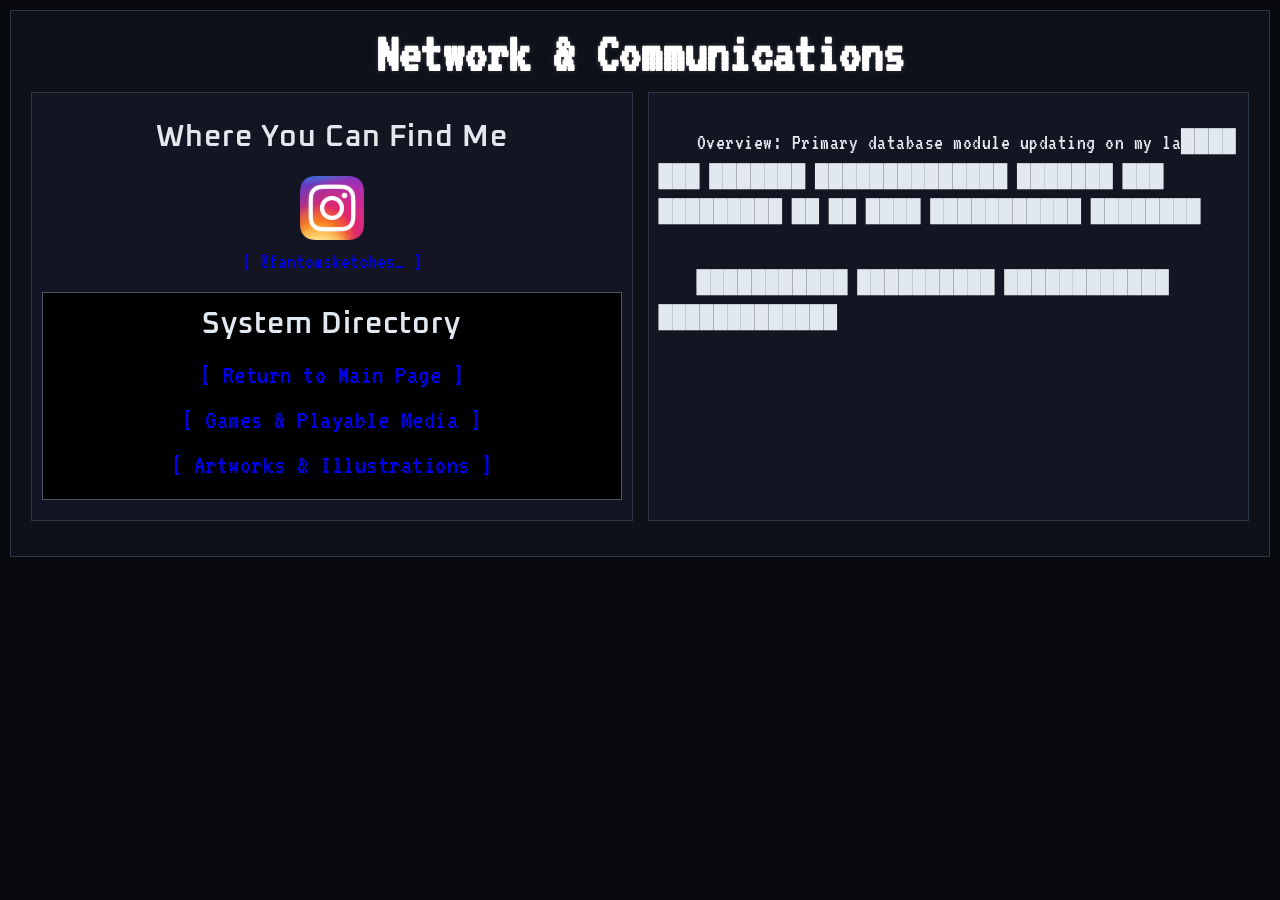
<file: socials/index.html>
<!DOCTYPE html>
<html>
<head>
	<!-- This title is used for tabs and bookmarks -->
	<title>Network & Communications</title>
	<!-- Use UTF character set, a good idea with any webpage -->
  	<meta charset="UTF-8" />
	<!-- Set viewport so page remains consistently scaled w narrow devices -->
  	<meta name="viewport" content="width=device-width, initial-scale=1.0" />
	
	<!-- Include a sitewide CSS file for consistent styling across the site -->
	<link rel="stylesheet" type="text/css" href="../css/site.css">
	<!-- Lab-specifc CSS file for any special styling of this particular page -->
	<link rel="stylesheet" type="text/css" href="css/lab.css">
	

	<!-- Link to javascript file - DEFER waits until all elements are rendered -->
	<script type="text/javascript" src="./js/lab.js" DEFER></script>
</head>
<body>
	<!-- Style this page by changing the CSS in ../css/site.css or css/lab.css -->
	<main id="content">
		<section>
			<h1 class="text-ctr">Network & Communications</h1>
			
			<div class="column-container">
			<!-- Column 1: Directory Hub -->
				<div class="minor-section">
					<!-- Interactive External Connection Anchor -->
					<div style="margin-bottom: 20px; margin-top: 15px;" class="text-ctr">
						<!-- Added pointer-events: none to the link wrapper so clicking it does nothing by default -->
						<h3 class="text-ctr" style="font-size: 30px; margin-top: 0; margin-bottom: 10px;">Where You Can Find Me</h3>
						<a href="https://instagram.com/fantomsketches_/" target="_blank" rel="noopener noreferrer" style="text-decoration: none; pointer-events: none; display: inline-block;">
							<!-- Added pointer-events: auto so ONLY the image overrides the parent and triggers the click -->
							<img class="ig-logo" src="../socials/img/Instagram_icon.png" alt="Instagram Profile Connection Feed" style="pointer-events: auto;">							
							<br>
							<!-- This remains unclickable, sits inside the link, and glitches perfectly on its own -->
							<span class="link-fidget" style="font-size: 22px; font-family: 'VT323', monospace; display: inline-block;">
								[ @fantomsketches_ ]
							</span>
						</a>
					</div>

				<div class="link-section">
					<h3 class="text-ctr" style="font-size: 30px; margin-top: 0; margin-bottom: 10px;">System Directory</h3>
					<nav id="links">
						<ul>
							<li><a href="../index.html" class="link-fidget">[ Return to Main Page ]</a></li>
							<li><a href="../games/index.html" class="link-fidget">[ Games & Playable Media ]</a></li>
							<li><a href="../art/index.html" class="link-fidget">[ Artworks & Illustrations ]</a></li>
						</ul>
					</nav>
				</div>
				</div>

			<!-- Column 2: Instagram Feed & Platform Specs -->
				<div class="minor-section">
					<!-- Feed Metadata Details -->
					<!-- The JS engine targets this ID, applies your layout indentation, and unredacts the content -->
  					<p id="typewriter-p" class="flashing-cursor-js"></p>
        		</div>
      		</div>
    	</section>
  	</main>
</body>
</html>
</file>
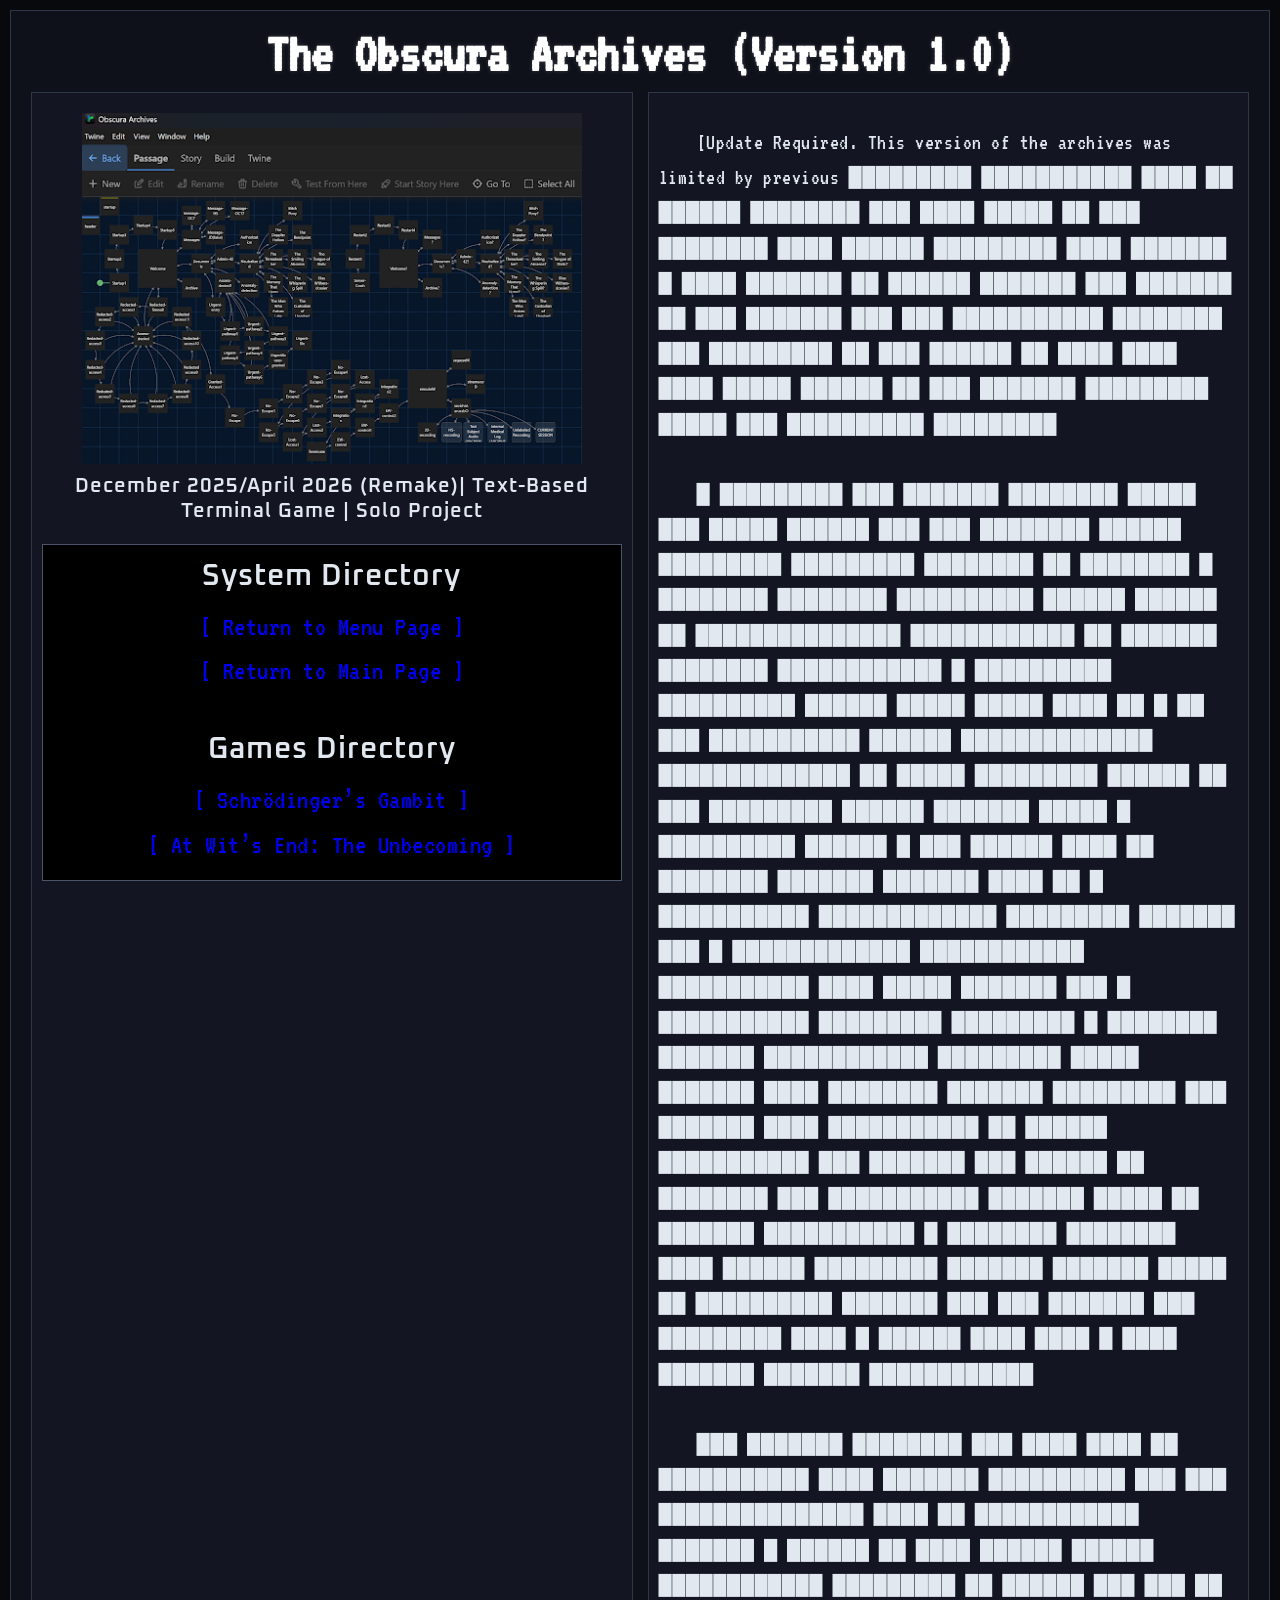
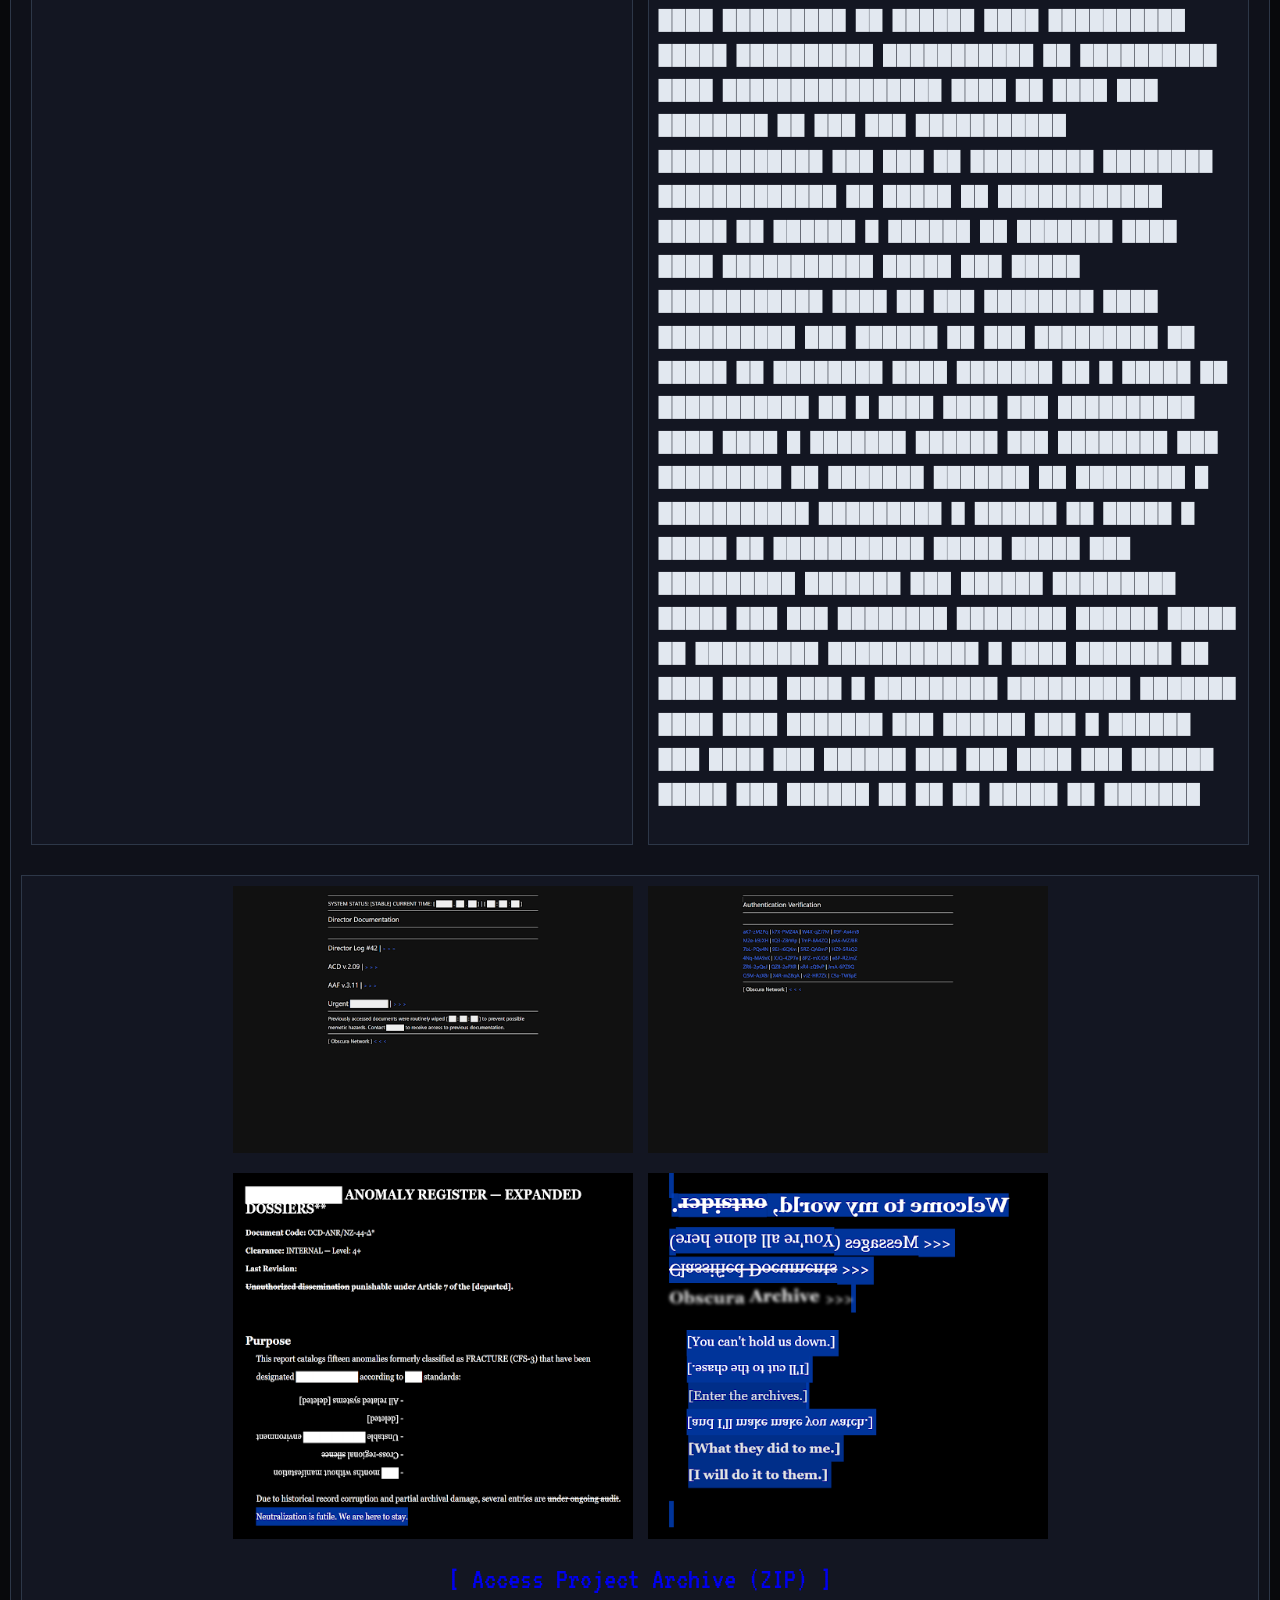
<file: The Obscura Archives/index.html>
<!DOCTYPE html>
<html>
<head>
  <!-- This title is used for tabs and bookmarks -->
  <title>The Obscura Archives</title>
  <!-- Use UTF character set, a good idea with any webpage -->
  <meta charset="UTF-8" />
  <!-- Set viewport so page remains consistently scaled w narrow devices -->
  <meta name="viewport" content="width=device-width, initial-scale=1.0" />
  <!-- Include a sitewide CSS file for consistent styling across the site -->
  <link rel="stylesheet" type="text/css" href="../css/site.css">
  <!-- Lab-specifc CSS file for any special styling of this particular page -->
  <link rel="stylesheet" type="text/css" href="css/lab.css">
  <!-- load jQuery library to make javascript easier (must be above our lab js)-->
  <script src="https://code.jquery.com/jquery-3.6.4.min.js"></script>
  <!-- Link to javascript file - DEFER waits until all elements are rendered -->
  <script type="text/javascript" src="./js/lab.js" DEFER></script>
</head>
<body>
  <!-- Style this page by changing the CSS in ../css/site.css or css/lab.css -->
  <main id="content">
    <section>
      <!-- FIX: Added missing closing quote to the heading class selector -->
      <h1 class="text-ctr">The Obscura Archives (Version 1.0)</h1>
      
      <!-- COLUMN CONTAINER: Side-by-side execution zone for Column 1 & 2 -->
      <div class="column-container">
        
        <!-- Column 1: Game & Description -->
        <div class="minor-section">
          <!-- Note that all filenames use lowercase and no spaces -->
          <img class="game-photo " src="./img/obscura_archives_game.png">
          <h2 class="text-ctr" style="font-size: 20px; margin-top: 0; margin-bottom: 10px;">December 2025/April 2026 (Remake)| Text-Based Terminal Game | Solo Project</h2>
          
          <div class="link-section">
            <h3 class="text-ctr" style="font-size: 30px; margin-top: 0; margin-bottom: 10px;">System Directory</h3>
            <nav id="links">
              <ul>
                <li><a href="../games/index.html" class="link-fidget">[ Return to Menu Page ]</a></li>
				<li><a href="../index.html" class="link-fidget">[ Return to Main Page ]</a></li>
              </ul>
            </nav>
			<br><br>
			<h3 class="text-ctr" style="font-size: 30px; margin-top: 0; margin-bottom: 10px;">Games Directory</h3>
            <nav id="links">
              <ul>
				<li><a href="../Schrödinger’s Gambit/index.html" class="link-fidget">[ Schrödinger’s Gambit ]</a></li>
				<li><a href="../At Wit’s End The Unbecoming/index.html" class="link-fidget">[ At Wit’s End: The Unbecoming ]</a></li>
              </ul>
            </nav>
          </div>		  
        </div>

        <!-- Column 2: Artist Statement. -->
        <div class="minor-section">
          <!-- Feed Metadata Details -->
          <!-- The JS engine targets this ID, applies your layout indentation, and unredacts the content -->
          <p id="typewriter-p" class="flashing-cursor-js"></p>
        </div>

      </div> 
      <!-- FIX: Container explicitly closes here so Column 3 stays separate -->

      <!-- Column 3: Additional Images & Documentation (Full-width row underneath) -->
      <div class="minor-section documentation-block" style="margin-top: 15px; margin-bottom: 15px;">
        
        <!-- Row 1: Image and Image Container -->
        <div class="game-photo-row">
          <img class="game-photo-extras" src="./img/obscura_archives_hub.png" alt="Gameplay Setup">
          <img class="game-photo-extras" src="./img/obscura_archives_verification.png" alt="Gameplay Setup">
        </div>

		 <!-- Row 2: Image and Image Container -->
        <div class="game-photo-row">
          <img class="game-photo-extras" src="./img/obscura_archives_corrupt1.png" alt="Gameplay Setup">
          <img class="game-photo-extras" src="./img/obscura_archives_corrupt2.png" alt="Gameplay Setup">
        </div>
        
        <!-- Row 3: Link to ZIP File Download -->
        <div class="doc-link-container">
          <a href="https://drive.google.com/file/d/1SiHE3QleAyAvxd2ndyk9v70L_dMxfJhb/view?usp=drive_link" target="_blank" rel="noopener noreferrer" class="link-fidget" style="font-size: 30px; margin-top: 0; margin-bottom: 10px;">
            [ Access Project Archive (ZIP) ]
          </a>
        </div>

      </div>

    </section>
  </main>
</body>
</html>
</file>
<file: css/site.css>
/* CUSTOM FONTS */ 
/* --- Font 1: Open Sans (Variable Font) --- */ 
@font-face { 
    font-family: 'Open Sans Variable'; 
    src: url('../fonts/Open_Sans/OpenSans-VariableFont_wdth,wght.ttf') format('truetype'); 
    font-weight: 300 800; /* Supports weights from light to extra bold */ 
    font-style: normal; 
} 
/* --- Font 2: Open Sans Italic (Variable Font) --- */ 
@font-face { 
    font-family: 'Open Sans Variable'; 
    src: url('../fonts/Open_Sans/OpenSans-Italic-VariableFont_wdth,wght.ttf') format('truetype'); 
    font-weight: 300 800; /* Supports weights from light to extra bold */ 
    font-style: italic; /* Tells the browser this file is specifically for italics */ 
} 
/* --- Font 3: Oxanium (Sci-Fi/Tech Variable Font) --- */ 
@font-face { 
    font-family: 'Oxanium Variable'; 
    src: url('../fonts/Oxanium/Oxanium-VariableFont_wght.ttf') format('truetype'); 
    font-weight: 200 800; /* Supports extra-light to extra-bold */ 
    font-style: normal; 
} 
/* --- Font 4: VT323 --- */ 
@font-face { 
    font-family: 'VT323'; 
    src: url('../fonts/VT323/VT323-Regular.ttf') format('truetype'); 
    font-weight: normal; 
    font-style: normal; 
}

/* The Universal Type Effect */ 
.type-effect { 
    display: inline-block; 
    white-space: nowrap; 
    overflow: hidden; 
    /* Creates the flashing text cursor on the right edge */ 
    border-right: 1.5px solid currentColor; 
    
    /* 
       1. Increased to 8s for a long, steady typing experience.
       2. Uses 'forwards' to permanently freeze the text when it finishes.
    */ 
    animation: 
        pure-css-typing 8s steps(120, end) forwards, 
        flashing-cursor 2s step-end infinite; 
} 

/* Handles our JavaScript typewriter paragraph block styling */
.flashing-cursor-js { 
  display: block; 
  white-space: pre-wrap; 
  width: 100%; /* Forces full width alignment */ 
  font-family: 'VT323', monospace; /* Uses your pixel arcade font for the blocks */ 
  font-size: 22px; /* Thickens blocks so they form solid rows */ 
  letter-spacing: 0.5px; /* Evens out character block gaps */ 
  color: #E2E8F0; /* Clinical frost white blocks/text */
}

/* Container to give the button some top spacing */
.btn-container {
  margin-top: 15px;
}

/* Styles to make the button look like a sleek terminal link */
.nav-btn {
  background: transparent;
  border: none;
  color: #A0AEC0; /* Muted silver text at rest */
  font-family: 'Oxanium Variable', sans-serif;
  font-size: 18px;
  font-weight: 600;
  cursor: pointer;
  padding: 5px 10px;
  transition: all 0.2s ease-in-out;
}

/* Hover effect when the user mouses over the button */
.nav-btn:hover {
  color: #50808E;
  text-shadow: 0 0 10px #E2E8F0; /* Stark silver-white glow aura */  
  transform: scale(1.05);
}

/* 
   CLEAN TIMELINE: 
   The text starts at zero and smoothly streams out until it hits your 
   character limit, remaining fully visible on the screen forever.
*/ 
@keyframes pure-css-typing { 
    from { max-width: 0; } 
    to { max-width: 200ch; } 
} 

/* Animation to blink the blinking terminal cursor */ 
@keyframes flashing-cursor { 
    from, to { border-color: transparent; } 
    50% { border-color: inherit; } 
}

/* we can use a single css file to style all the files in our website */
/* you can pick your own background colors, text colors, and fonts */
/* we can select an html element tag, in this case "body" will apply to the whole document */
body {
    background-color: #08090C; 
    margin: 0;
}

/* we can have rules apply to multiple elements at the same time with commas */
/* --- 1. TYPOGRAPHY ASSIGNMENTS --- */ 
h1 { 
    font-family: 'VT323', monospace; 
    font-size: 56px; /* Converted from 3.5rem (3.5 * 16) */
    color: #FFFFFF; /* Changed from near-black to stark glowing white */
    text-shadow: 0 0 4px rgba(226, 232, 240, 0.2);

    margin-top: 5px;    /* Pulls it closer to the top edge of the box */
    margin-bottom: 5px; /* Pulls your two columns closer up to the title */
    padding: 0;         /* Clears out any extra invisible browser padding */
} 

h2, h3 { 
    font-family: 'Oxanium Variable', sans-serif; 
    font-weight: 600; 
    font-size: 28px; /* Converted from 1.75rem (1.75 * 16) */
    letter-spacing: 1px; 
    color: #E2E8F0; /* Changed from default color to bone/frost white */

     margin-top: 5px;    /* Pulls it closer to the top edge of the box */
     margin-bottom: 5px; /* Pulls your two columns closer up to the title */
     padding: 0;         /* Clears out any extra invisible browser padding */
} 

p { 
    font-family: 'Open Sans Variable', sans-serif; 
    font-weight: 400; 
    line-height: 1.6; 
    font-size: 16px; /* Converted from 1rem (1 * 16) */
    color: #CBD5E1; /* Changed from default color to high-contrast muted silver */
} 

li { 
  font-family: 'VT323', monospace; 
  font-size: 28px;                 /* Matches the 22px paragraph block height */
  letter-spacing: 0.5px;           /* Evens out character tracking gaps */
  font-style: normal;              /* Removes the italics so the letters stand straight */
  
  font-weight: 400; 
  line-height: 1.6; 
  color: #CBD5E1; 
} 

/* and we can have rules that overlap other rules, both take effect */

/* the hashtag in a CSS selector selects an element by id, e.g., id="content" */
#content {
    margin: 10px;
    padding: 10px;
    border: solid 1px #2D3748; /* Changed to dark steel gray outline border */
    background-color: #0F111A; /* Changed from green to clinical dark navy interior layer */
}

/* CONTAINER FOR THE COLUMNS */
.column-container {
    display: flex;         /* Turns on Flexbox */
    flex-direction: row;   /* Aligns items side-by-side */
    gap: 15px;            /* Adds clean space between your columns */
    margin: 10px;          /* Matches your current layout margins */
}

/* the period in a CSS selector selects an element by class, e.g., class="minor-section" */
.minor-section {
  flex: 1;              
  padding: 10px;
  border: solid 1px #2D3748; /* Changed to dark steel gray outline border */
  background-color: #131622; /* Changed from green to shadowed background card */
}

/* COMPACT NAVIGATION BOX CONTAINER */
.link-section {
  padding: 12px;
  margin: 20px auto 10px auto;    /* Centers the box horizontally with 'auto' left/right */
  border: solid 1px #4A5568;      /* Matches your dark steel gray outline border */
  background-color: #000000;     /* Matches your shadowed background card */
  
  /* 🔽 REDUCES THE WIDTH OF THIS MINOR SECTION 🔽 */
  max-width: 600px;              /* Keeps the box slim and small on the screen */
  width: 100%;                   /* Responsively scales down on small mobile displays */
  box-sizing: border-box;
}

/* Removes default bullet points from lists inside the link-section */
.link-section ul {
  list-style-type: none; 
  padding: 0;            
  margin: 0;             
}

/* Centers ONLY the list rows inside your navigation link box */
.link-section li {
  text-align: center;
}

/* RESPONSIVE DESIGN (Crucial for Mobile Phones) */
@media (max-width: 768px) {
  .column-container {
    flex-direction: column; /* Stacks columns back into rows on mobile screens */
  }
}

/* Text Changes */
.text-ctr {
  text-align: center;
}

.text-idt {
  text-indent: 4ch;
}

/* ERRATIC TWITCHING: Applied directly to links for a horror glitch effect */
.link-fidget {
  display: inline-block;
  text-decoration: none;
  transition: opacity 0.1s ease;
  /* APPLIES THE ANIMATION PERMANENTLY ON LOAD */
  animation: fidget-erratic-anim .25s infinite steps(1);
  
  /* FIXES POSITIONING: Prevents the erratic shifting text 
  from breaking your list box heights or layout padding */
  position: relative;
}

@keyframes fidget-erratic-anim { 
  0% { 
    transform: translate(0, 0) skewX(0deg); 
    opacity: 1; 
    color: #eeeeee; 
  } 
  12% { 
    transform: translate(-4px, 2px) skewX(-12deg); 
    opacity: 0.85; 
    color: #ff3333; /* Blood Red */
  } 
  25% { 
    transform: translate(3px, -1px) scaleX(-1) skewY(2deg); 
    opacity: 0.9; 
    color: #008000; /* Radioactive Green */
  } 
  38% { 
    transform: translate(0, 0) skewX(0deg); 
    opacity: 1; 
    color: #eeeeee; 
  } 
  50% { 
    transform: translate(-2px, -3px) scaleY(-1) skewX(15deg); 
    opacity: 0.75; 
    color: #4169E1; /* Royal Blue */
  } 
  63% { 
    transform: translate(5px, 4px) skewX(-25deg); 
    opacity: 0.95; 
    color: #ff3333; 
  } 
  75% { 
    transform: translate(-3px, -2px) scaleX(-1) scaleY(-1) skewY(-4deg); 
    opacity: 0.8; 
    color: #008000; 
  } 
  88% { 
    transform: translate(1px, 5px) skewX(18deg); 
    opacity: 0.9; 
    color: #4169E1; 
  } 
  100% { 
    transform: translate(-1px, -1px) skewX(0deg); 
    opacity: 1; 
    color: #eeeeee; 
  } 
}
</file>
<file: css/homepage.css>
/* this css file will only style the homepage of our site */

/* CUSTOM FONTS */

.cat-photo {
  margin: 10px;
  max-width: 500px;
}

.portfolio-photo {
  max-width: 500px;     /* Holds at 500px when expanding */
  width: 100%;          /* Shrinks dynamically according to the minor-section */
  height: auto;         /* Maintains perfect proportions without stretching */
  display: block;       
  margin: 10px auto;    /* Keeps only the photo centered */
}
</file>
<file: art/css/lab.css>
/* Here we can set styles for this lab page that we don't want to effect others pages */

.minor-section {
  padding: 10px;
  margin-bottom: 15px;
  /* Matches the dark steel gray outline border from your homepage */
  border: solid 1px #2D3748; 
  /* Matches the shadowed background card color */
  background-color: #131622; 
}

/* Ensure headings inside lab sections use your custom tech/sci-fi fonts */
.minor-section h2 {
  font-family: 'Oxanium Variable', sans-serif;
  font-weight: 600;
  color: #E2E8F0;
  margin-top: 0;
}

/* --- THE NEW LIST FIXES --- */
/* 1. Remove bullet points and default indentation padding from ALL lists on this page */
.minor-section ul {
  list-style-type: none !important;
  padding: 0 !important;
  margin: 0 !important;
}

/* 2. Force every single list item row to perfectly center itself inside its menu container */
.minor-section li {
  text-align: center !important;
  margin-bottom: 10px; /* Adds a clean vertical gap between your game links */
}

p {
  font-family: 'VT323', monospace !important;
  font-size: 22px !important;
  color: #E2E8F0 !important;
  letter-spacing: 0.5px;
  line-height: 1.6;
}
</file>
<file: At Wit’s End The Unbecoming/css/lab.css>
/* lab.css - Specific styling overrides for Lab Pages */

.minor-section {
  padding: 10px;
  margin-bottom: 15px;
  /* Matches the dark steel gray outline border from your homepage */
  border: solid 1px #2D3748; 
  /* Matches the shadowed background card color */
  background-color: #131622; 
}

/* Ensure headings inside lab sections use your custom tech/sci-fi fonts */
.minor-section h2 {
  font-family: 'Oxanium Variable', sans-serif;
  font-weight: 600;
  color: #E2E8F0;
  margin-top: 0;
}

p {
  font-family: 'VT323', monospace !important;
  font-size: 22px !important;
  color: #E2E8F0 !important;
  letter-spacing: 0.5px;
  line-height: 1.6;
}

  .game-photo {
  max-width: 500px;     /* Holds at 500px when expanding */
  width: 100%;          /* Shrinks dynamically according to the minor-section */
  height: auto;         /* Maintains perfect proportions without stretching */
  display: block;       
  margin: 10px auto;    /* Keeps only the photo centered */
}

/* ========================================================================== 
   UPDATED: RESPONSIVE & CENTERED SIDE-BY-SIDE EXTRA IMAGES 
   ========================================================================= */ 

.documentation-block { 
  display: flex; 
  flex-direction: column; 
  gap: 20px; 
} 

/* DESKTOP MODE: Keeps the extra images locked cleanly side-by-side */
.game-photo-row { 
  display: flex; 
  flex-direction: row; 
  gap: 15px; 
  width: 100%; 
  /* FIX: Centers the entire row block horizontally within the container */ 
  justify-content: center; 
} 

/* Forces both photos to divide the available screen row space equally (50/50). */
.game-photo-row .game-photo-extras { 
  flex: 1; 
  max-width: 400px; 
  width: 100%; 
  height: auto; 
  display: block; 
  margin: 0; 
} 

.doc-link-container { 
  width: 100%; 
  text-align: center; 
  margin-top: 5px; 
} 

.doc-link-container a { 
  font-family: 'VT323', monospace; 
  font-size: 22px; 
  display: inline-block; 
}

/* ==========================================================================
   ADDED: MOBILE RESPONSIVE MEDIA BREAKPOINT (SYNCHRONIZED WITH SITE.CSS)
   ========================================================================= */

@media (max-width: 768px) {
  /* Forces your image row container to switch directions instantly */
  .game-photo-row {
    flex-direction: column !important; 
    align-items: center !important;   /* Centers the images in their vertical stack */
  }

  /* Changes image widths to match your primary game-photo scaling behavior */
  .game-photo-row .game-photo-extras {
    max-width: 500px;                  /* Capped to align with your top image */
    width: 100%;
    margin-bottom: 15px;               /* Adds clean spacing between stacked elements */
  }

  /* Clears out bottom padding on the final image block to keep layouts uniform */
  .game-photo-row .game-photo-extras:last-of-type {
    margin-bottom: 0;
  }
}
</file>
<file: games/css/lab.css>
/* lab.css - Specific styling overrides for Lab Pages */

.minor-section {
  padding: 10px;
  margin-bottom: 15px;
  /* Matches the dark steel gray outline border from your homepage */
  border: solid 1px #2D3748; 
  /* Matches the shadowed background card color */
  background-color: #131622; 
}

/* Ensure headings inside lab sections use your custom tech/sci-fi fonts */
.minor-section h2 {
  font-family: 'Oxanium Variable', sans-serif;
  font-weight: 600;
  color: #E2E8F0;
  margin-top: 0;
}

/* --- THE NEW LIST FIXES --- */
/* 1. Remove bullet points and default indentation padding from ALL lists on this page */
.minor-section ul {
  list-style-type: none !important;
  padding: 0 !important;
  margin: 0 !important;
}

/* 2. Force every single list item row to perfectly center itself inside its menu container */
.minor-section li {
  text-align: center !important;
  margin-bottom: 10px; /* Adds a clean vertical gap between your game links */
}

p {
  font-family: 'VT323', monospace !important;
  font-size: 22px !important;
  color: #E2E8F0 !important;
  letter-spacing: 0.5px;
  line-height: 1.6;
}
</file>
<file: Her Voice Remains/css/lab.css>
/* lab.css - Specific styling overrides for Lab Pages */

.minor-section {
  padding: 10px;
  margin-bottom: 15px;
  /* Matches the dark steel gray outline border from your homepage */
  border: solid 1px #2D3748; 
  /* Matches the shadowed background card color */
  background-color: #131622; 
}

/* Ensure headings inside lab sections use your custom tech/sci-fi fonts */
.minor-section h2 {
  font-family: 'Oxanium Variable', sans-serif;
  font-weight: 600;
  color: #E2E8F0;
  margin-top: 0;
}

p {
  font-family: 'VT323', monospace !important;
  font-size: 22px !important;
  color: #E2E8F0 !important;
  letter-spacing: 0.5px;
  line-height: 1.6;
}

  .game-photo {
  max-width: 500px;     /* Holds at 500px when expanding */
  width: 100%;          /* Shrinks dynamically according to the minor-section */
  height: auto;         /* Maintains perfect proportions without stretching */
  display: block;       
  margin: 10px auto;    /* Keeps only the photo centered */
}

/* ========================================================================== 
   UPDATED: RESPONSIVE & CENTERED SIDE-BY-SIDE EXTRA IMAGES 
   ========================================================================= */ 

.documentation-block { 
  display: flex; 
  flex-direction: column; 
  gap: 20px; 
} 

/* DESKTOP MODE: Keeps the extra images locked cleanly side-by-side */
.game-photo-row { 
  display: flex; 
  flex-direction: row; 
  gap: 15px; 
  width: 100%; 
  /* FIX: Centers the entire row block horizontally within the container */ 
  justify-content: center; 
} 

/* Forces both photos to divide the available screen row space equally (50/50). */
.game-photo-row .game-photo-extras { 
  flex: 1; 
  max-width: 1000px; 
  width: 100%; 
  height: auto; 
  display: block; 
  margin: 0; 
} 

.doc-link-container { 
  width: 100%; 
  text-align: center; 
  margin-top: 5px; 
} 

.doc-link-container a { 
  font-family: 'VT323', monospace; 
  font-size: 22px; 
  display: inline-block; 
}

/* ==========================================================================
   ADDED: MOBILE RESPONSIVE MEDIA BREAKPOINT (SYNCHRONIZED WITH SITE.CSS)
   ========================================================================= */

@media (max-width: 768px) {
  /* Forces your image row container to switch directions instantly */
  .game-photo-row {
    flex-direction: column !important; 
    align-items: center !important;   /* Centers the images in their vertical stack */
  }

  /* Changes image widths to match your primary game-photo scaling behavior */
  .game-photo-row .game-photo-extras {
    max-width: 1000px;                  /* Capped to align with your top image */
    width: 100%;
    margin-bottom: 15px;               /* Adds clean spacing between stacked elements */
  }

  /* Clears out bottom padding on the final image block to keep layouts uniform */
  .game-photo-row .game-photo-extras:last-of-type {
    margin-bottom: 0;
  }
}
</file>
<file: lab1/css/lab.css>
/* lab.css - Specific styling overrides for Lab Pages */

.minor-section {
  padding: 10px;
  margin-bottom: 15px;
  /* Matches the dark steel gray outline border from your homepage */
  border: solid 1px #2D3748; 
  /* Matches the shadowed background card color */
  background-color: #131622; 
}

/* Ensure headings inside lab sections use your custom tech/sci-fi fonts */
.minor-section h2 {
  font-family: 'Oxanium Variable', sans-serif;
  font-weight: 600;
  color: #E2E8F0;
  margin-top: 0;
}

p {
  font-family: 'VT323', monospace !important;
  font-size: 22px !important;
  color: #E2E8F0 !important;
  letter-spacing: 0.5px;
  line-height: 1.6;
}

/* INSTAGRAM LOGO DESIGN ROUTINES */
.ig-logo {
  max-width: 64px;       
  width: 100%;           
  height: auto;          
  display: inline-block; /* Allows the logo to inherit the fidget shifting mechanics cleanly */
  margin: 10px auto;     
  vertical-align: middle;
  pointer-events: auto;  /* Explicitly forces the image block to capture the click action */
}
</file>
<file: lab2/css/lab.css>
/* lab.css - Specific styling overrides for Lab Pages */

.minor-section {
  padding: 10px;
  margin-bottom: 15px;
  /* Matches the dark steel gray outline border from your homepage */
  border: solid 1px #2D3748; 
  /* Matches the shadowed background card color */
  background-color: #131622; 
}

/* Ensure headings inside lab sections use your custom tech/sci-fi fonts */
.minor-section h2 {
  font-family: 'Oxanium Variable', sans-serif;
  font-weight: 600;
  color: #E2E8F0;
  margin-top: 0;
}

/* --- THE NEW LIST FIXES --- */
/* 1. Remove bullet points and default indentation padding from ALL lists on this page */
.minor-section ul {
  list-style-type: none !important;
  padding: 0 !important;
  margin: 0 !important;
}

/* 2. Force every single list item row to perfectly center itself inside its menu container */
.minor-section li {
  text-align: center !important;
  margin-bottom: 10px; /* Adds a clean vertical gap between your game links */
}

p {
  font-family: 'VT323', monospace !important;
  font-size: 22px !important;
  color: #E2E8F0 !important;
  letter-spacing: 0.5px;
  line-height: 1.6;
}
</file>
<file: Schrödinger’s Gambit/css/lab.css>
/* lab.css - Specific styling overrides for Lab Pages */

.minor-section {
  padding: 10px;
  margin-bottom: 15px;
  /* Matches the dark steel gray outline border from your homepage */
  border: solid 1px #2D3748; 
  /* Matches the shadowed background card color */
  background-color: #131622; 
}

/* Ensure headings inside lab sections use your custom tech/sci-fi fonts */
.minor-section h2 {
  font-family: 'Oxanium Variable', sans-serif;
  font-weight: 600;
  color: #E2E8F0;
  margin-top: 0;
}

p {
  font-family: 'VT323', monospace !important;
  font-size: 22px !important;
  color: #E2E8F0 !important;
  letter-spacing: 0.5px;
  line-height: 1.6;
}

  .game-photo {
  max-width: 500px;     /* Holds at 500px when expanding */
  width: 100%;          /* Shrinks dynamically according to the minor-section */
  height: auto;         /* Maintains perfect proportions without stretching */
  display: block;       
  margin: 10px auto;    /* Keeps only the photo centered */
}

/* ========================================================================== 
   UPDATED: RESPONSIVE & CENTERED SIDE-BY-SIDE EXTRA IMAGES 
   ========================================================================= */ 

.documentation-block { 
  display: flex; 
  flex-direction: column; 
  gap: 20px; 
} 

/* DESKTOP MODE: Keeps the extra images locked cleanly side-by-side */
.game-photo-row { 
  display: flex; 
  flex-direction: row; 
  gap: 15px; 
  width: 100%; 
  /* FIX: Centers the entire row block horizontally within the container */ 
  justify-content: center; 
} 

/* Forces both photos to divide the available screen row space equally (50/50). */
.game-photo-row .game-photo-extras { 
  flex: 1; 
  max-width: 600px; 
  width: 100%; 
  height: auto; 
  display: block; 
  margin: 0; 
} 

.doc-link-container { 
  width: 100%; 
  text-align: center; 
  margin-top: 5px; 
} 

.doc-link-container a { 
  font-family: 'VT323', monospace; 
  font-size: 22px; 
  display: inline-block; 
}

/* ==========================================================================
   ADDED: MOBILE RESPONSIVE MEDIA BREAKPOINT (SYNCHRONIZED WITH SITE.CSS)
   ========================================================================= */

@media (max-width: 768px) {
  /* Forces your image row container to switch directions instantly */
  .game-photo-row {
    flex-direction: column !important; 
    align-items: center !important;   /* Centers the images in their vertical stack */
  }

  /* Changes image widths to match your primary game-photo scaling behavior */
  .game-photo-row .game-photo-extras {
    max-width: 500px;                  /* Capped to align with your top image */
    width: 100%;
    margin-bottom: 15px;               /* Adds clean spacing between stacked elements */
  }

  /* Clears out bottom padding on the final image block to keep layouts uniform */
  .game-photo-row .game-photo-extras:last-of-type {
    margin-bottom: 0;
  }
}
</file>
<file: socials/css/lab.css>
/* lab.css - Specific styling overrides for Lab Pages */

.minor-section {
  padding: 10px;
  margin-bottom: 15px;
  /* Matches the dark steel gray outline border from your homepage */
  border: solid 1px #2D3748; 
  /* Matches the shadowed background card color */
  background-color: #131622; 
}

/* Ensure headings inside lab sections use your custom tech/sci-fi fonts */
.minor-section h2 {
  font-family: 'Oxanium Variable', sans-serif;
  font-weight: 600;
  color: #E2E8F0;
  margin-top: 0;
}

p {
  font-family: 'VT323', monospace !important;
  font-size: 22px !important;
  color: #E2E8F0 !important;
  letter-spacing: 0.5px;
  line-height: 1.6;
}

/* INSTAGRAM LOGO DESIGN ROUTINES */
.ig-logo {
  max-width: 64px;       
  width: 100%;           
  height: auto;          
  display: inline-block; /* Allows the logo to inherit the fidget shifting mechanics cleanly */
  margin: 10px auto;     
  vertical-align: middle;
  pointer-events: auto;  /* Explicitly forces the image block to capture the click action */
}
</file>
<file: The Obscura Archives/css/lab.css>
/* lab.css - Specific styling overrides for Lab Pages */

.minor-section {
  padding: 10px;
  margin-bottom: 15px;
  /* Matches the dark steel gray outline border from your homepage */
  border: solid 1px #2D3748; 
  /* Matches the shadowed background card color */
  background-color: #131622; 
}

/* Ensure headings inside lab sections use your custom tech/sci-fi fonts */
.minor-section h2 {
  font-family: 'Oxanium Variable', sans-serif;
  font-weight: 600;
  color: #E2E8F0;
  margin-top: 0;
}

p {
  font-family: 'VT323', monospace !important;
  font-size: 22px !important;
  color: #E2E8F0 !important;
  letter-spacing: 0.5px;
  line-height: 1.6;
}

  .game-photo {
  max-width: 500px;     /* Holds at 500px when expanding */
  width: 100%;          /* Shrinks dynamically according to the minor-section */
  height: auto;         /* Maintains perfect proportions without stretching */
  display: block;       
  margin: 10px auto;    /* Keeps only the photo centered */
}

/* ========================================================================== 
   UPDATED: RESPONSIVE & CENTERED SIDE-BY-SIDE EXTRA IMAGES 
   ========================================================================= */ 

.documentation-block { 
  display: flex; 
  flex-direction: column; 
  gap: 20px; 
} 

/* DESKTOP MODE: Keeps the extra images locked cleanly side-by-side */
.game-photo-row { 
  display: flex; 
  flex-direction: row; 
  gap: 15px; 
  width: 100%; 
  /* FIX: Centers the entire row block horizontally within the container */ 
  justify-content: center; 
} 

/* Forces both photos to divide the available screen row space equally (50/50). */
.game-photo-row .game-photo-extras { 
  flex: 1; 
  max-width: 400px; 
  width: 100%; 
  height: auto; 
  display: block; 
  margin: 0; 
} 

.doc-link-container { 
  width: 100%; 
  text-align: center; 
  margin-top: 5px; 
} 

.doc-link-container a { 
  font-family: 'VT323', monospace; 
  font-size: 22px; 
  display: inline-block; 
}

/* ==========================================================================
   ADDED: MOBILE RESPONSIVE MEDIA BREAKPOINT (SYNCHRONIZED WITH SITE.CSS)
   ========================================================================= */

@media (max-width: 768px) {
  /* Forces your image row container to switch directions instantly */
  .game-photo-row {
    flex-direction: column !important; 
    align-items: center !important;   /* Centers the images in their vertical stack */
  }

  /* Changes image widths to match your primary game-photo scaling behavior */
  .game-photo-row .game-photo-extras {
    max-width: 500px;                  /* Capped to align with your top image */
    width: 100%;
    margin-bottom: 15px;               /* Adds clean spacing between stacked elements */
  }

  /* Clears out bottom padding on the final image block to keep layouts uniform */
  .game-photo-row .game-photo-extras:last-of-type {
    margin-bottom: 0;
  }
}
</file>
